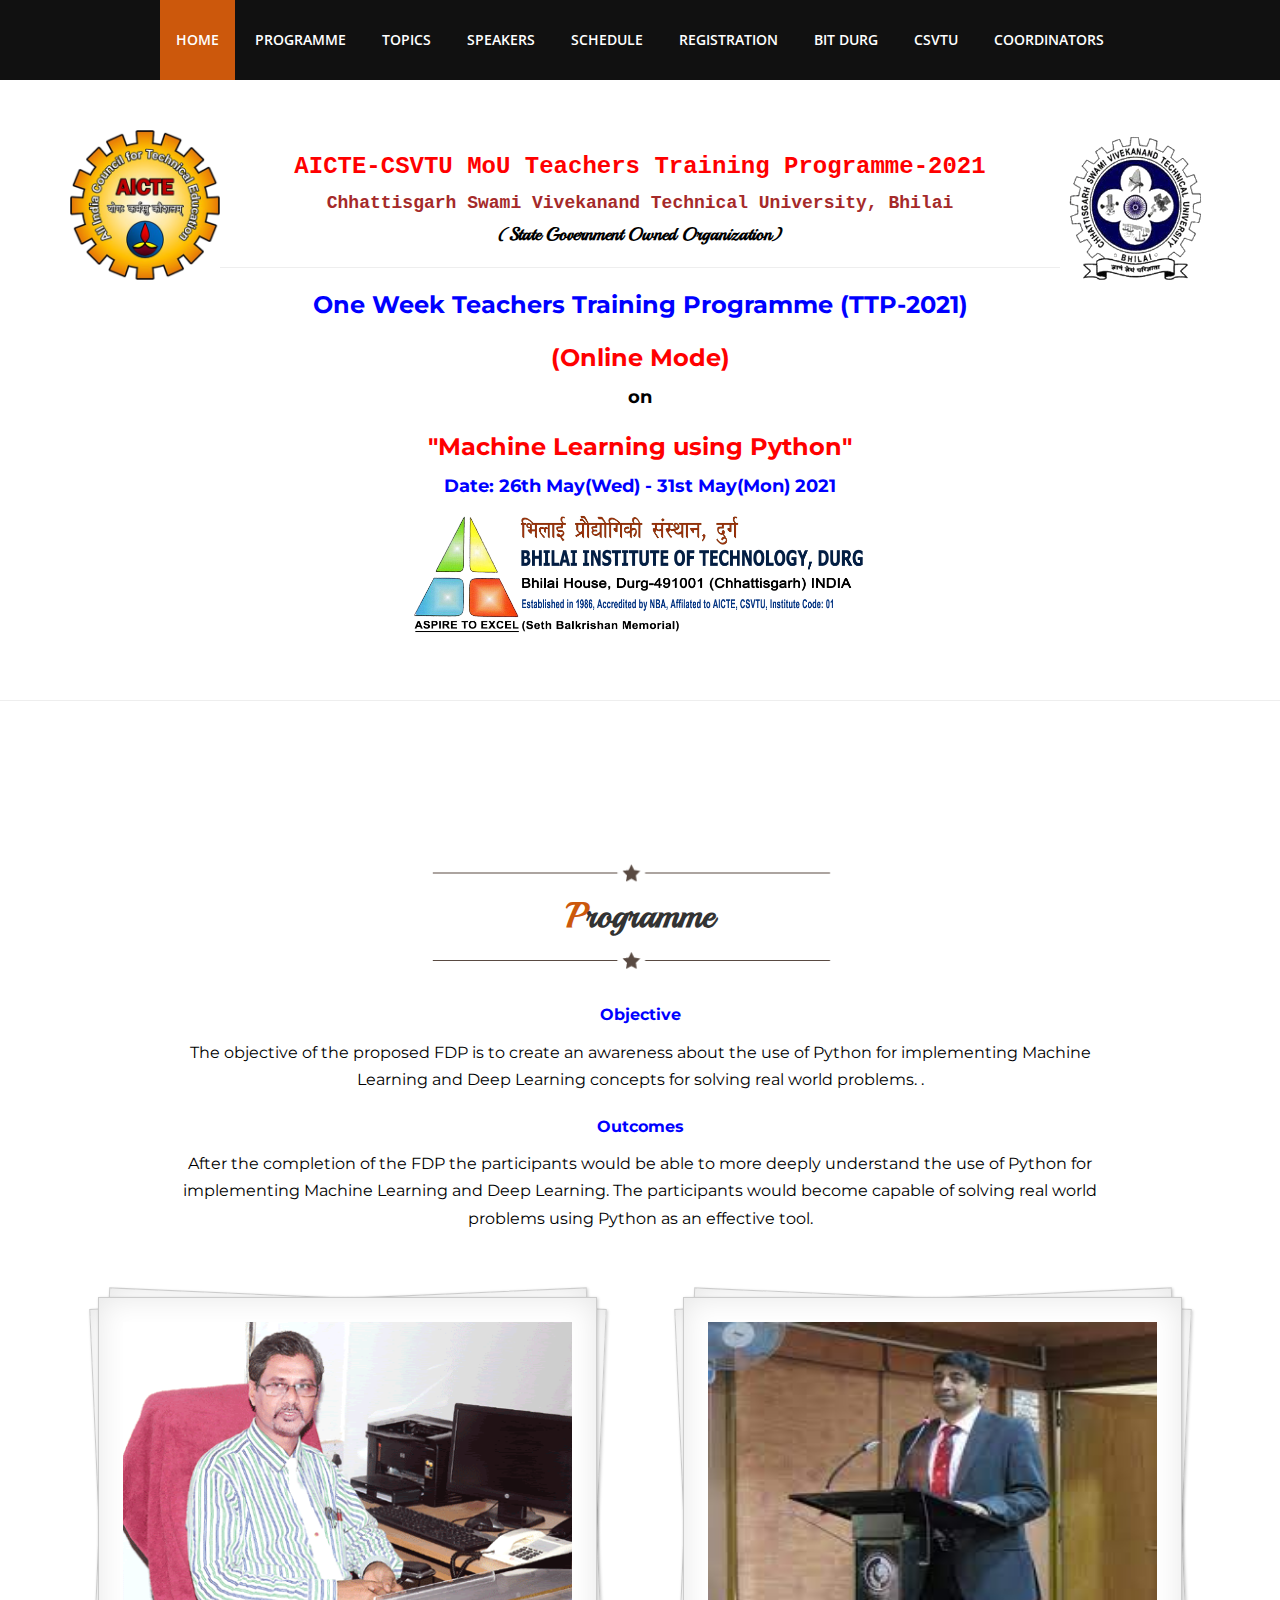
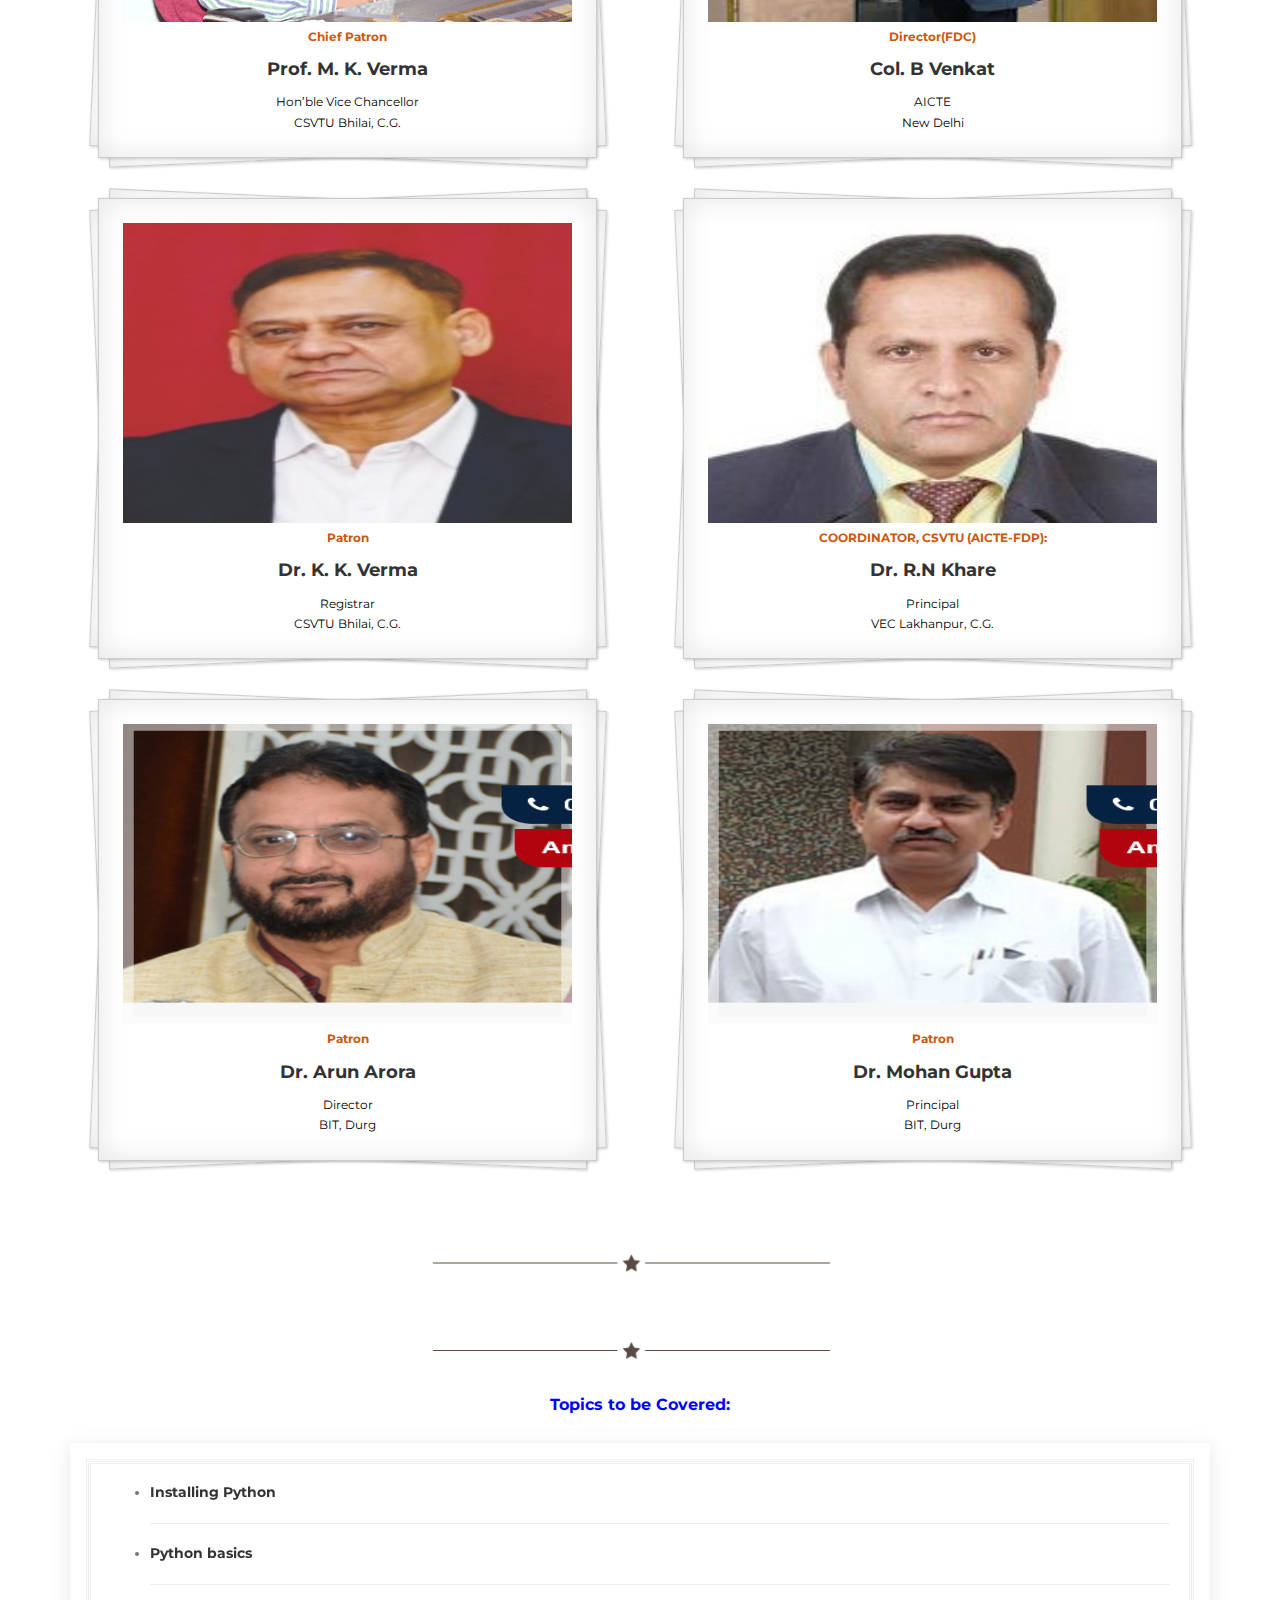
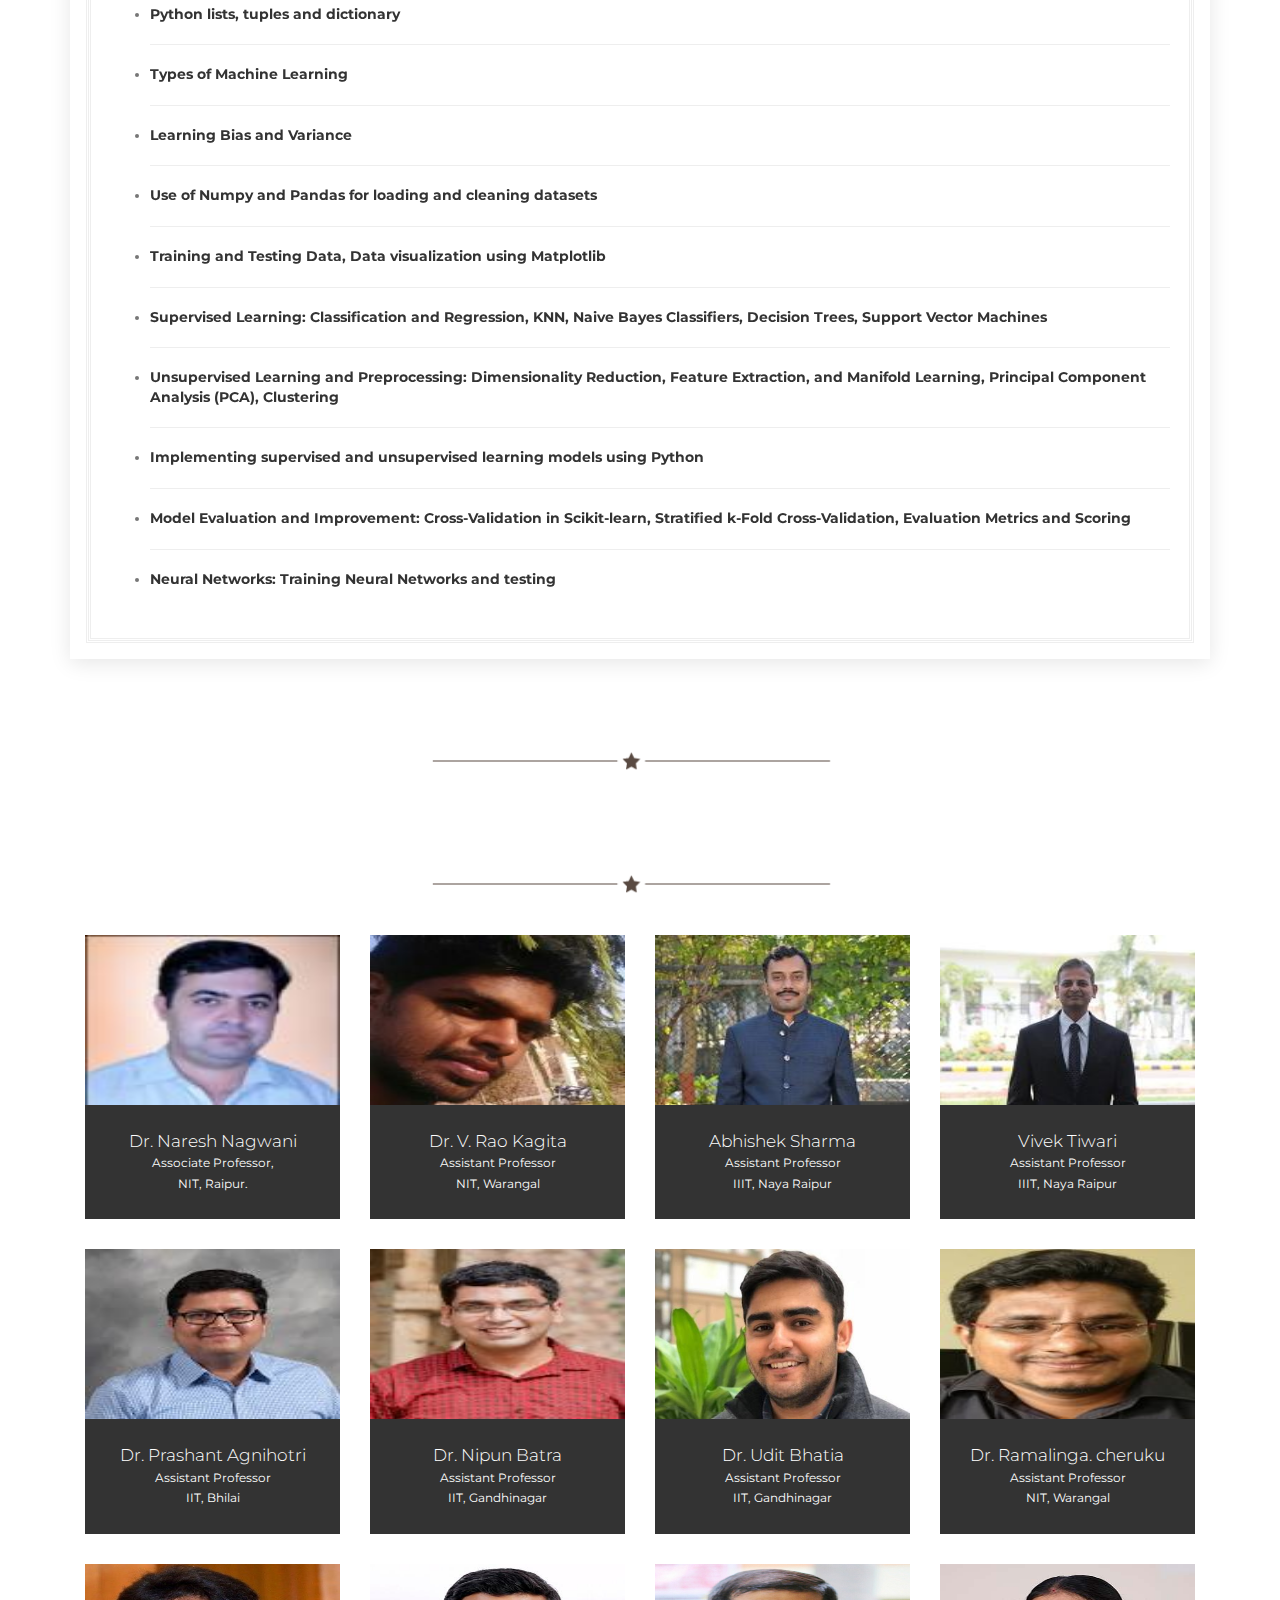
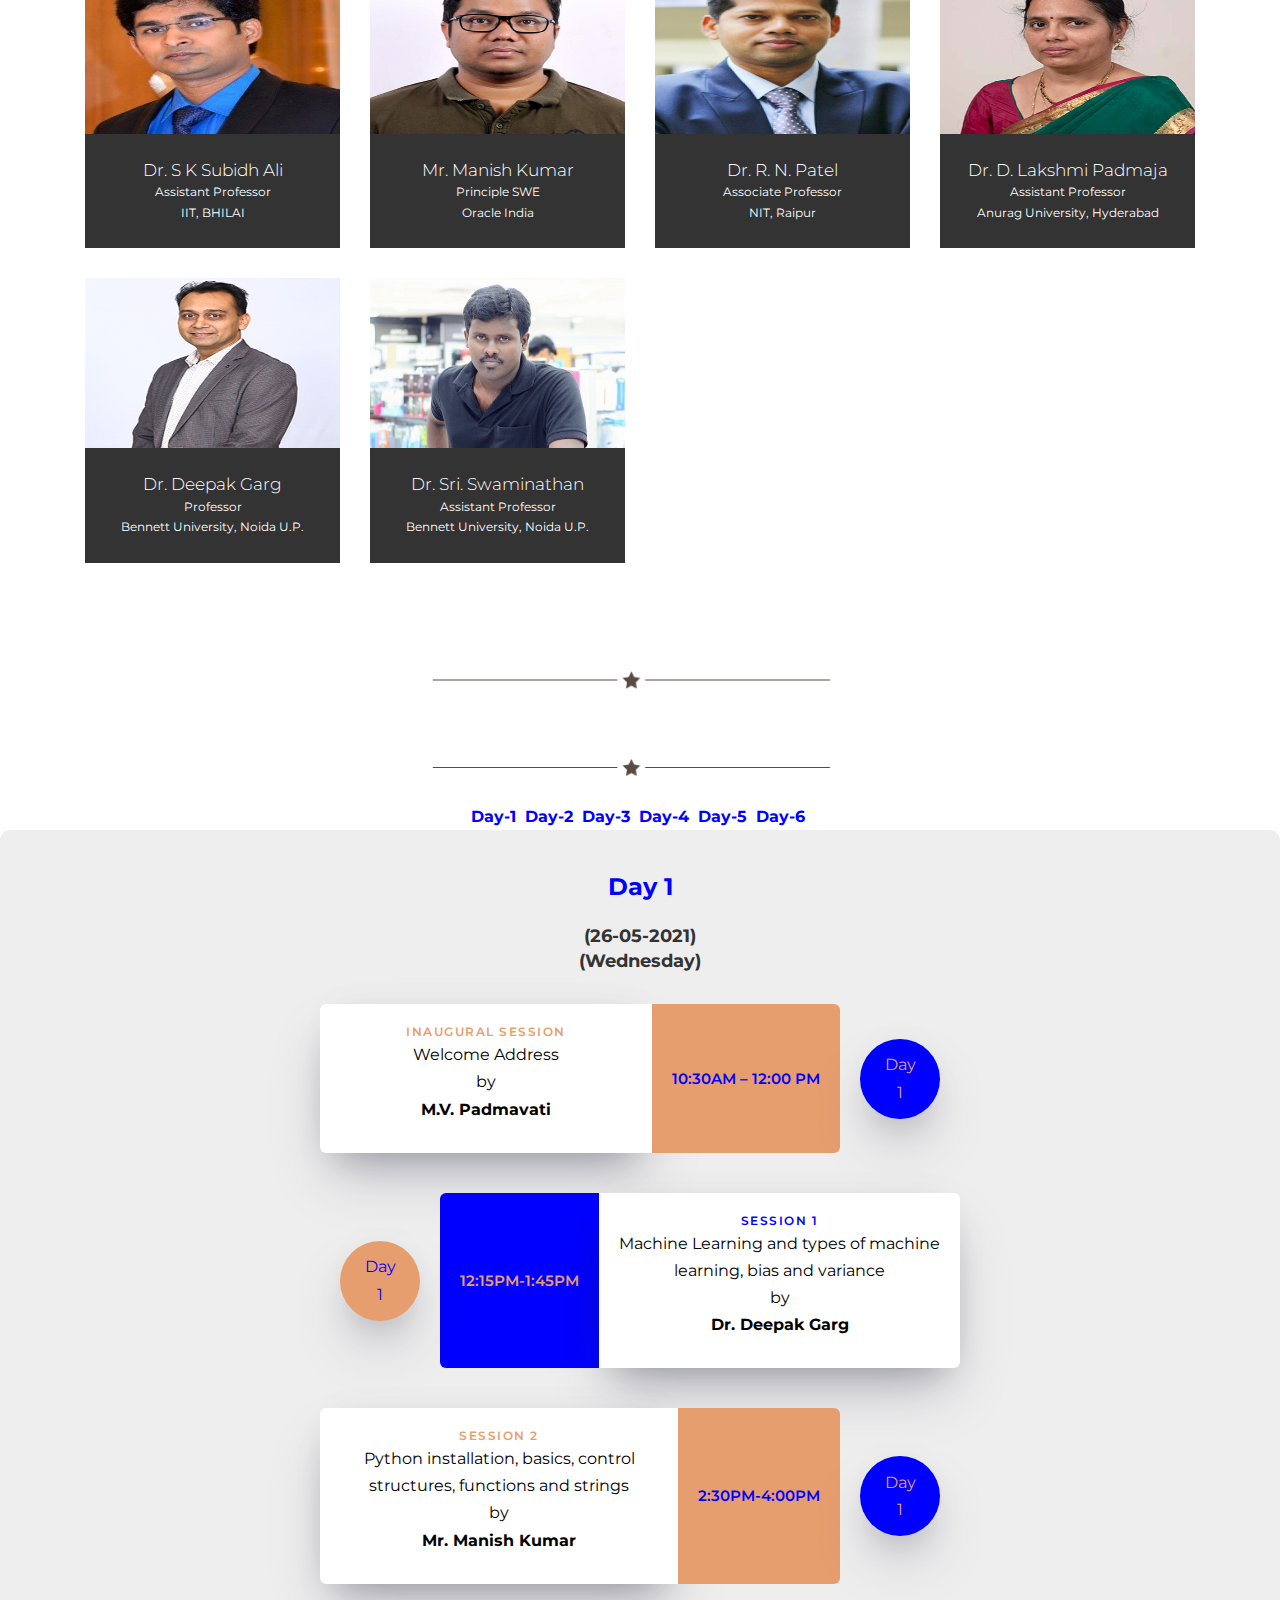
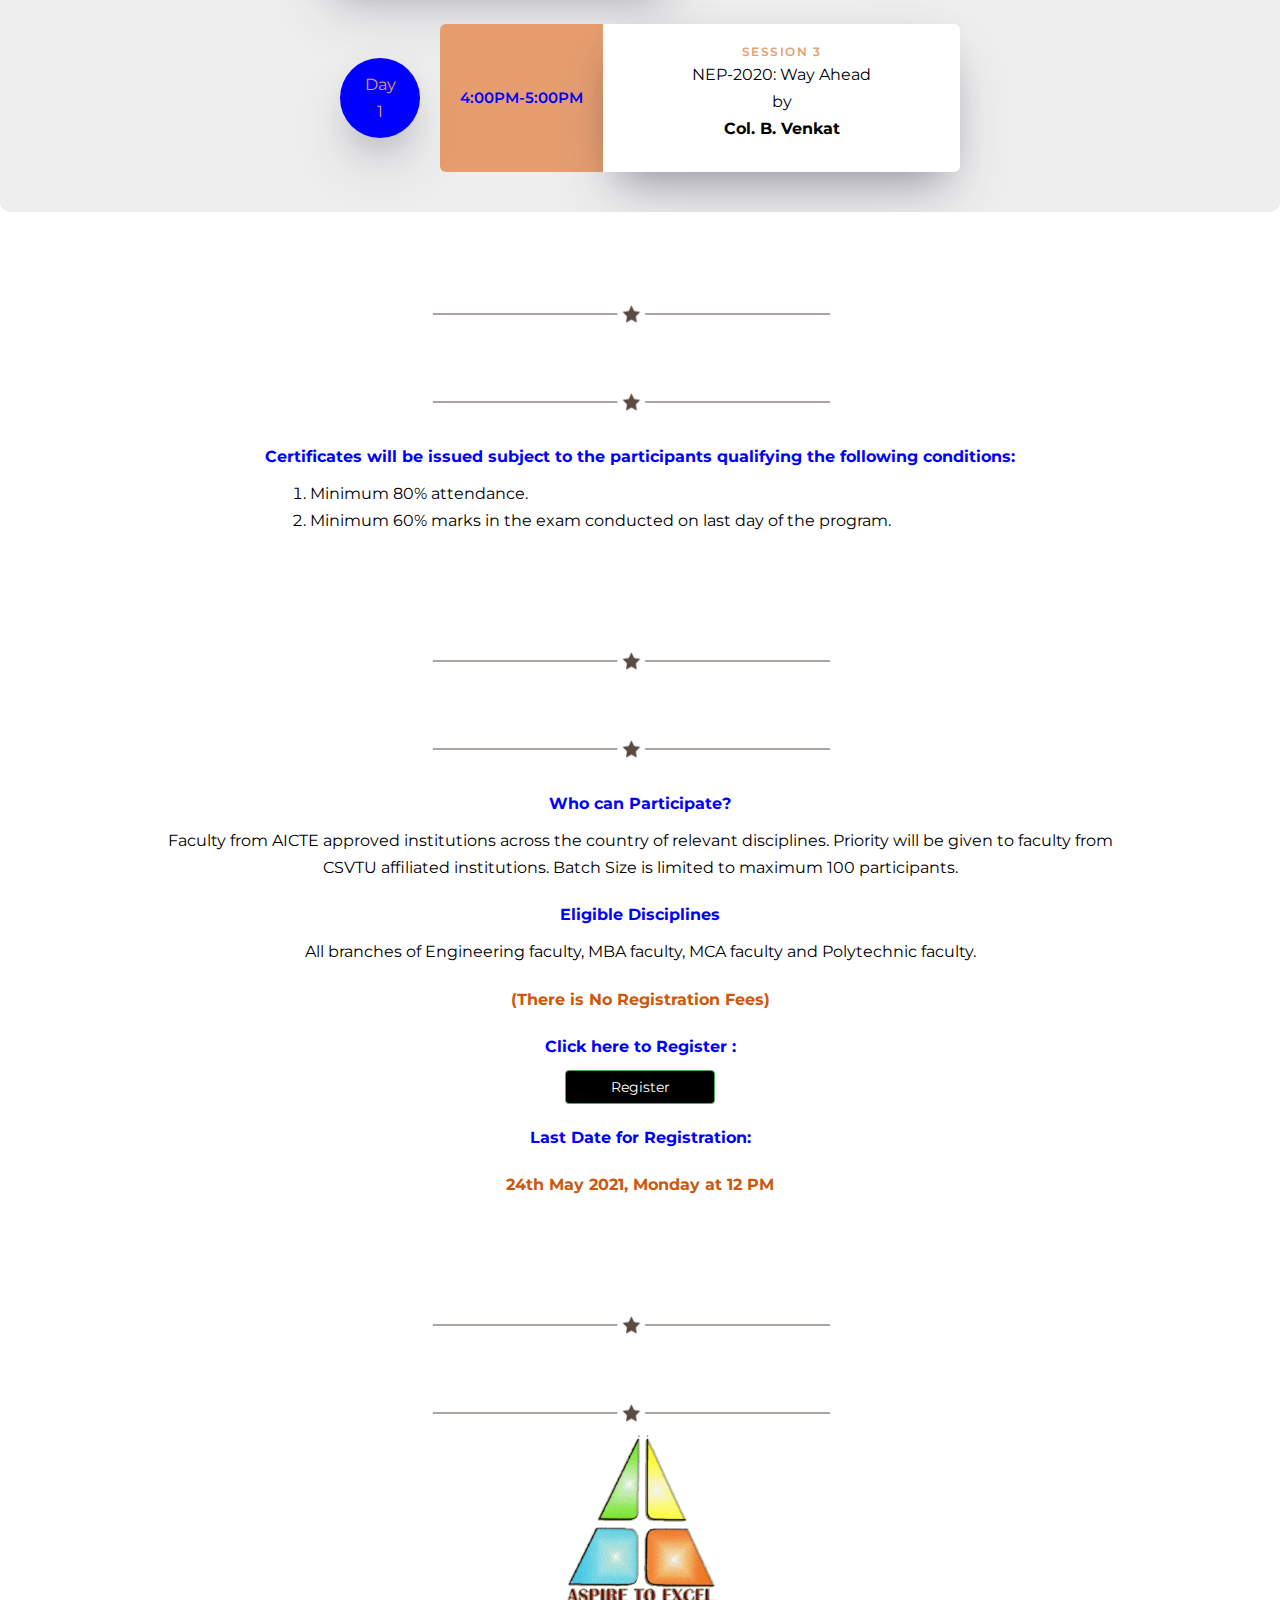
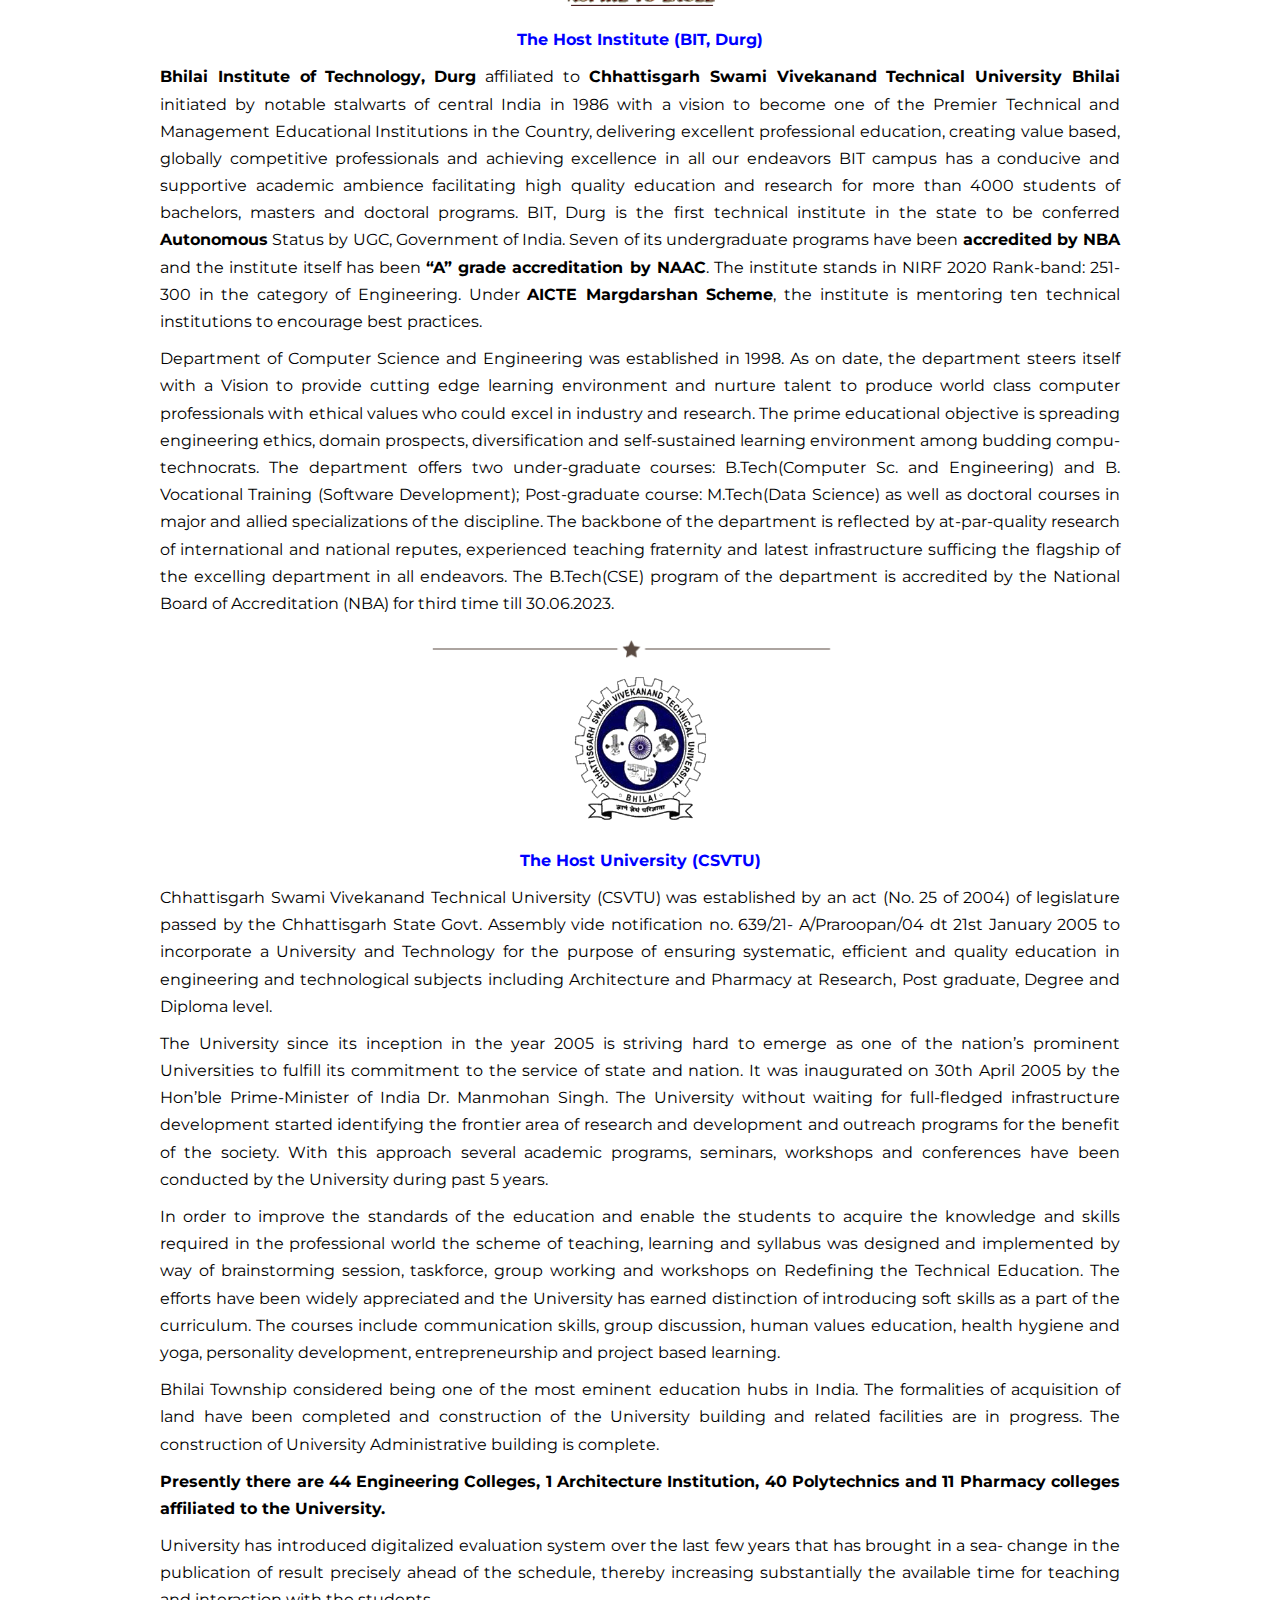
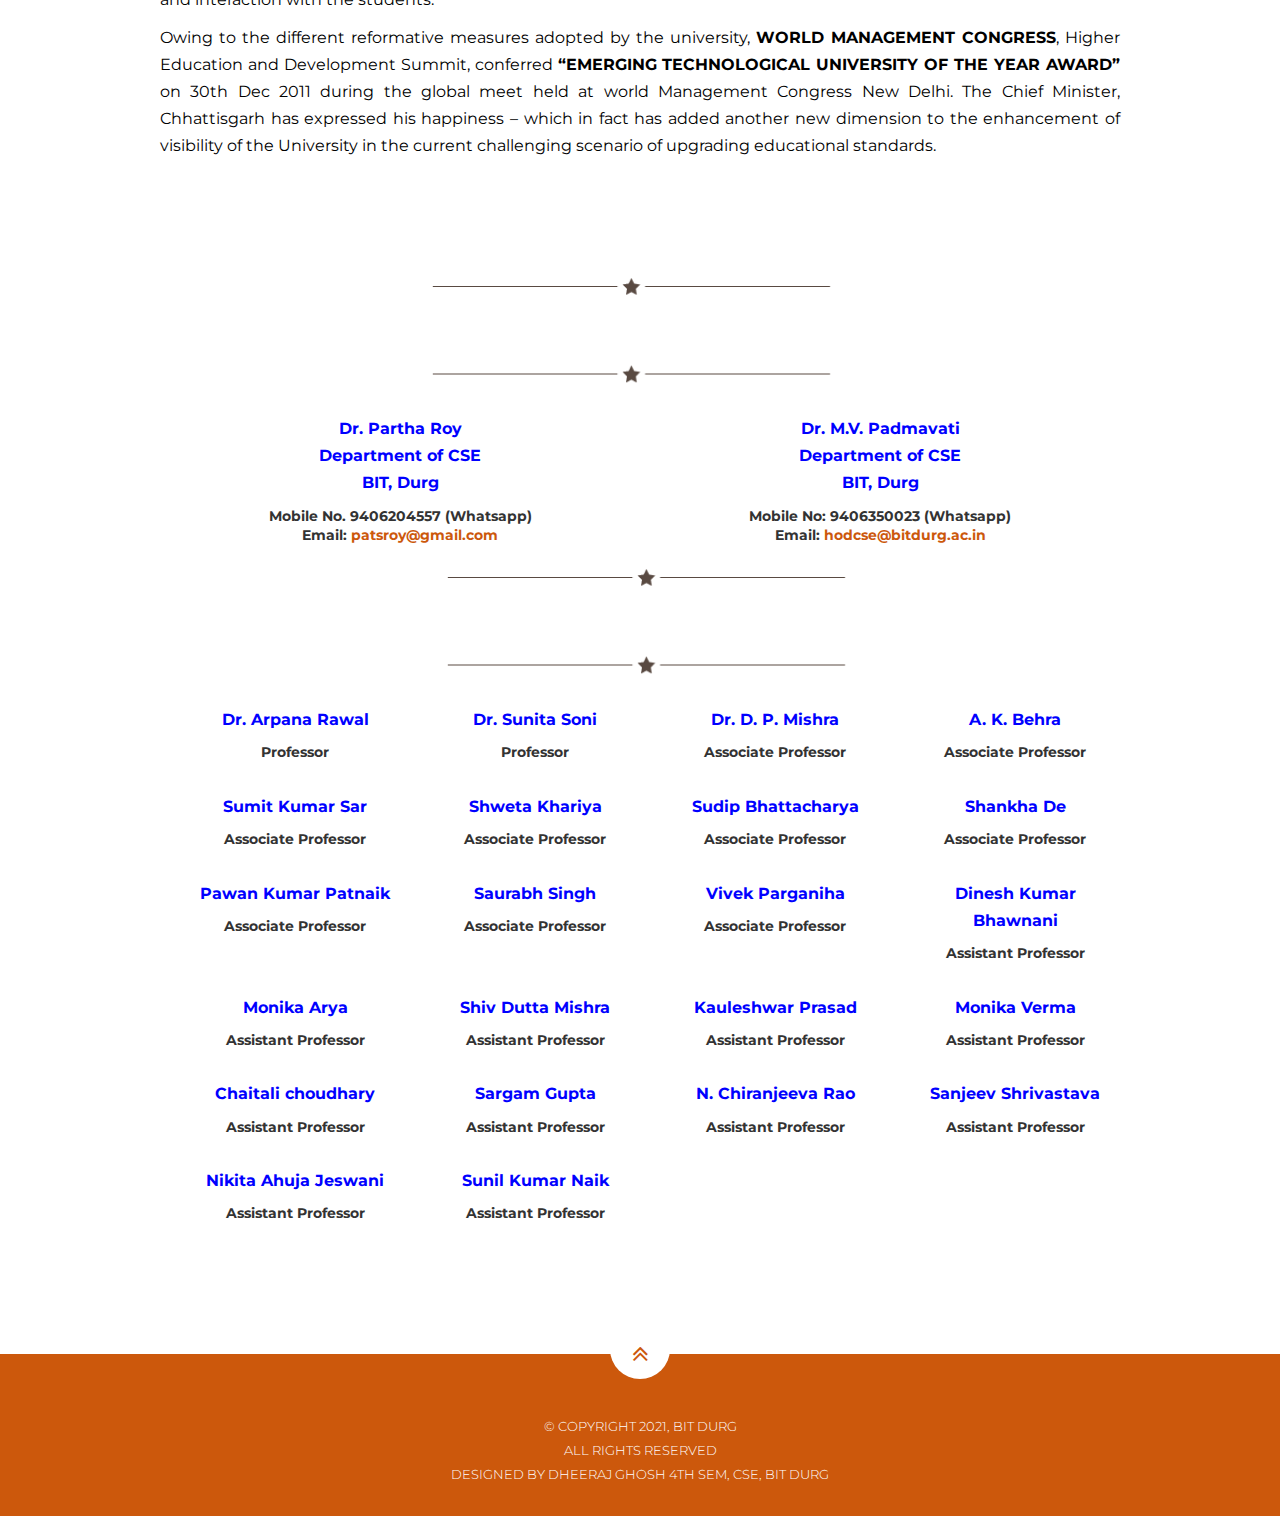
<file: index.html>
<!DOCTYPE html>
<html class="no-js" lang="en">

<head>

	<meta charset="UTF-8" />

	<title>FDP|AICTE|CSVTU</title>


	<meta name="author" content="">

	<meta name="viewport" content="width=device-width, initial-scale=1.0">

	<link rel="stylesheet" type="text/css" media="screen" href="css/bootstrap.css">
	<link rel="stylesheet" href="css/font-awesome.css">
	<link rel="stylesheet" href="css/animate.css">
	<link rel="stylesheet" href="css/theme.css">
	<link rel="stylesheet" href="css/fb.css">
	<link rel="stylesheet" href="css/mq.css">
	<link rel="stylesheet" href="css/schedule.css">
	<link rel="stylesheet" href="css/slider.css">
	<link rel="stylesheet" href="css/nav.css">
	<link rel="stylesheet" href="css/dpdwn.css">
	<link href="https://fonts.googleapis.com/css?family=Righteous&display=swap" rel="stylesheet">


	<link href='https://fonts.googleapis.com/css?family=Montserrat:400,700' rel='stylesheet' type='text/css'>
	<link
		href='https://fonts.googleapis.com/css?family=Open+Sans:400,300,300italic,400italic,600,600italic,700,700italic,800,800italic'
		rel='stylesheet' type='text/css'>
	<link href='https://fonts.googleapis.com/css?family=Playball' rel='stylesheet' type='text/css'>

</head>

<body>
	

	<!--wrapper start-->
	<div class="wrapper" id="wrapper">

		<!--header-->
		<header>
			<div style="height: 80px; position: relative; top: 0; z-index: 1;">
				<div class="menu">
					<div class="navbar-wrapper isfixed">
						<div class="container">
							<div class="navwrapper">
								<div class="navbar navbar-inverse navbar-static-top">
									<div class="container">
										<div class="navArea">
											<div class="navbar-collapse collapse">
												<div class="topnav" id="myTopnav">
													<a href="#wrapper">Home</a>
													<a onclick="myFunction()" href="#prog">Programme</a>
													<a onclick="myFunction()" href="#tp">Topics</a>
													<a onclick="myFunction()" href="#gl">Speakers</a>
													<a onclick="myFunction()" href="#sc">Schedule</a>
													<a onclick="myFunction()" href="#reg">Registration</a>
													<!-- <a onclick="myFunction()" href="#feedback">Feedback</a> -->
													<a onclick="myFunction()" href="#about">BIT Durg</a>
													<a onclick="myFunction()" href="#ab1">CSVTU</a>
													<a onclick="myFunction()" href="#coo">Coordinators</a>
													<a href="javascript:void(0);" class="icon" onclick="myFunction()">
														<i class="fa fa-bars"></i>
													</a>
												</div>
												<ul class="nav navbar-nav n">

													<li class="menuItem active"><a href="#wrapper">Home</a></li>
													<li class="menuItem"><a href="#prog">Programme</a></li>
													<li class="menuItem"><a href="#tp">Topics</a></li>
													<li class="menuItem"><a href="#gl">Speakers</a></li>
													<li class="menuItem"><a href="#sc">Schedule</a></li>
													<li class="menuItem"><a href="#reg">Registration</a></li>
													<!-- <li class="menuItem"><a href="#feedback">Feedback</a></li> -->
													<li class="menuItem"><a href="#about">BIT Durg</a></li>
													<li class="menuItem"><a href="#ab1">CSVTU</a></li>
													<li class="menuItem"><a href="#coo">Coordinators</a></li>

												</ul>
											</div>
										</div>
									</div>
								</div>
							</div>
						</div>
					</div>
				</div>
			</div>
			<div class="banner row " id="banner">
				<div class="parallax text-center">
					<div class="parallax-pattern-overlay">
						<div class="container text-center"
							style="min-height:600px;padding-top:50px; height: max-content;">
							<a href="https://www.aicte-india.org/" target="_blank"><img class="m" id="site-title"
									class=" wow fadeInDown img-fluid" wow-data-delay="0.0s" wow-data-duration="0.9s"
									style="float: left;" src="img/aicte.png" alt="logo" /></a>
							<a href="https://csvtu.ac.in/" target="_blank"><img class="m" id="site-title"
									class=" wow fadeInDown img-fluid" wow-data-delay="0.0s" wow-data-duration="0.9s"
									style="float: right;" src="img/csvtu.png" alt="logo" /></a>
									
							<div class="intro wow zoomIn" wow-data-delay="0.4s" wow-data-duration="0.9s">
								<h3 class="mcq" style="color: red; font-family: 'Courier New', Courier, monospace;" id="tct">
									AICTE-CSVTU MoU Teachers Training Programme-2021</h3>
								<div
									style="color: brown; font-family: 'Courier New', Courier, monospace; font-size: large;">
									Chhattisgarh Swami Vivekanand Technical University, Bhilai </div>
								<h4 style="color: black;">(State Government Owned Organization)</h4>
								<hr>
							</div>
							<div>
								<h3 style="color: blue;">One Week Teachers Training Programme (TTP-2021)</h3>
								<h3 style="color: red;">(Online Mode)</h3>
								<h4 style="color: black;">on</h4>
								<h3 style="color: red;">"Machine Learning using Python"</h3>
								<h4 style="color: blue;">Date: 26th May(Wed) - 31st May(Mon) 2021</h4>

								<a href="http://bitdurg.ac.in/" target="_blank"><img class=" wow fadeInDown mcq"
										wow-data-delay="0.0s" wow-data-duration="0.9s" width="40%" height="20%"
										src="img/bit.png" alt="logo" /></a>
							</div>
						</div>
					</div>
				</div>
			</div>
			<hr>






		</header>

		<!--Programme-->
		<section class="aboutus" id="prog">
			<div class="container">
				<div class="heading text-center">
					<img class="dividerline" src="img/sep.png" alt="">
					<h2 class="intro wow zoomIn" wow-data-delay="0.4s" wow-data-duration="0.9s">Programme</h2>
					<img class="dividerline" src="img/sep.png" alt="">
					<div class="ol">
						<h3>Objective</h3>
						<P>The objective of the proposed FDP is to create an awareness about the use of Python for
							implementing Machine Learning and Deep Learning concepts for solving real world problems. .
						</P>
						<h3>Outcomes</h3>
						<P>After the completion of the FDP the participants would be able to more deeply understand the
							use of Python for implementing Machine Learning and Deep Learning. The participants would
							become capable of solving real world problems using Python as an effective tool.</P>
					</div>
				</div>
				<div class="row">
					<div class="col-md-6">
						<div class="papers text-center">
							<img src="img/mk verma.gif" width="460px" height="300px" alt=""><br />
							<a href="#"><b>Chief Patron</b></a>
							<h4 class="notopmarg nobotmarg">Prof. M. K. Verma
							</h4>
							<div style="color: black;">Hon’ble Vice Chancellor<br> CSVTU Bhilai, C.G.</div>
						</div>
					</div>
					<div class="col-md-6">
						<div class="papers text-center">
							<img src="img/bvenkat.jpg" width="460px" height="300px" alt=""><br />
							<a href="#"><b>Director(FDC)</b></a>
							<h4 class="notopmarg nobotmarg">Col. B Venkat</h4>
							<div style="color: black;">AICTE<br> New Delhi</div>
						</div>
					</div>
					<div class="col-md-6">
						<div class="papers text-center">
							<img src="img/regtrar.jpg" width="460px" height="300px" alt=""><br />
							<a href="#"><b>Patron</b></a>
							<h4 class="notopmarg nobotmarg">
								Dr. K. K. Verma</h4>
							<div style="color: black;"> Registrar<br> CSVTU Bhilai, C.G.</div>
						</div>
					</div>
					<div class="col-md-6">
						<div class="papers text-center">
							<img src="img/image7.jpg" width="460px" height="300px" alt=""><br />
							<a href="#"><b>COORDINATOR, CSVTU (AICTE-FDP):</b></a>
							<h4 class="notopmarg nobotmarg">Dr. R.N Khare
							</h4>
							<div style="color: black;"> Principal<br> VEC Lakhanpur, C.G.</div>
						</div>
					</div>

					<div class="col-md-6">
						<div class="papers text-center">
							<img src="img/image9.png" width="460px" height="300px" alt=""><br />
							<a href="#"><b>Patron</b></a>
							<h4 class="notopmarg nobotmarg">Dr. Arun Arora</h4>
							<div style="color: black;">Director<br>BIT, Durg</div>
						</div>
					</div>
					<div class="col-md-6">
						<div class="papers text-center">
							<img src="img/image8.png" width="460px" height="300px" alt=""><br />
							<a href="#"><b>Patron</b></a>
							<h4 class="notopmarg nobotmarg">Dr. Mohan Gupta</h4>
							<div style="color: black;">Principal<br> BIT, Durg</div>
						</div>
					</div>
				</div>
			</div>
		</section>

		<!--Topics-->
		<section class="specialties" id="tp">
			<div class="container">
				<div class="heading text-center">
					<img class="dividerline" src="img/sep.png" alt="">
					<h2 class="intro wow zoomIn" wow-data-delay="0.4s" wow-data-duration="0.9s">Topics</h2>
					<img class="dividerline" src="img/sep.png" alt="">
					<h3>Topics to be Covered:</h3>
				</div>
				<div class="row">
					<div class="col-md-12">
						<div class="restmenuwrap">
							<div class="restitem clearfix">
								<ul class="ol">
									<li>
										<h5>Installing Python</h5>
									</li>
									<hr>
									<li>
										<h5>Python basics</h5>
									</li>
									<hr>
									<li>
										<h5>Python lists, tuples and dictionary</h5>
									</li>
									<hr>
									<li>
										<h5>Types of Machine Learning</h5>
									</li>
									<hr>
									<li>
										<h5>Learning Bias and Variance</h5>
									</li>
									<hr>
									<li>
										<h5>Use of Numpy and Pandas for loading and cleaning datasets</h5>
									</li>
									<hr>
									<li>
										<h5>Training and Testing Data, Data visualization using Matplotlib</h5>
									</li>
									<hr>
									<li>
										<h5>Supervised Learning: Classification and Regression, KNN, Naive Bayes
											Classifiers, Decision Trees, Support Vector Machines</h5>
									</li>
									<hr>
									<li>
										<h5>Unsupervised Learning and Preprocessing: Dimensionality Reduction, Feature
											Extraction, and Manifold Learning, Principal Component Analysis (PCA),
											Clustering</h5>
									</li>
									<hr>
									<li>
										<h5>Implementing supervised and unsupervised learning models using Python</h5>
									</li>
									<hr>
									<li>
										<h5>Model Evaluation and Improvement: Cross-Validation in Scikit-learn,
											Stratified k-Fold Cross-Validation, Evaluation Metrics and Scoring</h5>
									</li>
									<hr>
									<li>
										<h5>Neural Networks: Training Neural Networks and testing</h5>
									</li>
								</ul>
								</h5>
							</div>
						</div>
					</div>
				</div>
			</div>
	</div>
	</section>

	<!--Speakers-->
	<section class="gallery" id="gl">
		<div class="container">
			<div class="heading text-center">
				<img class="dividerline" src="img/sep.png" alt="">
				<h2 class="intro wow zoomIn" wow-data-delay="0.4s" wow-data-duration="0.9s">Speakers <br>(Random Order)</h2>
				<img class="dividerline" src="img/sep.png" alt="">
			</div>

			<div id="grid-gallery" class="grid-gallery">

				<section class="grid-wrap">
					<ul class="grid">
						<li class="grid-sizer"></li><!-- for Masonry column width -->

						<li>
							<a href="http://www.nitrr.ac.in/viewdetails.php?q=cs.nnagwani" target="_blank">
								<figure>
									<img src="img/image11.jpg" width="460px" height="170px" alt="" />
									<figcaption style="text-align: center;">
										<h3>Dr. Naresh Nagwani</h3>
										<p style="color:white;">Associate Professor,<br> NIT, Raipur.</p>
									</figcaption>
								</figure>
							</a>
						</li>
						<li>
							<a href="https://nitw.ac.in/faculty/id/17029/" target="_blank">
								<figure>
									<img src="img/image10.jpg" width="460px" height="170px" alt="" />
									<figcaption style="text-align: center;">
										<h3>Dr. V. Rao Kagita</h3>
										<p style="color:white;">Assistant Professor <br>NIT, Warangal </p>
									</figcaption>
								</figure>
							</a>
						</li>

						<li>
							<a href="https://www.iiitnr.ac.in/content/abhishek-sharma-4" target="_blank">
								<figure>
									<img src="img/image2.jpg" width="460px" height="170px" alt="" />
									<figcaption style="text-align: center;">
										<h3>Abhishek Sharma</h3>
										<p style="color:white;">Assistant Professor<br>IIIT, Naya Raipur</p>
									</figcaption>
								</figure>
							</a>
						</li>


						<li>
							<a href="https://www.iiitnr.ac.in/content/vivek-tiwari" target="_blank">
								<figure>
									<img src="img/image1.jpg" width="460px" height="170px" alt="" />
									<figcaption style="text-align: center;">
										<h3>Vivek Tiwari</h3>
										<p style="color:white;">Assistant Professor <br>IIIT, Naya Raipur</p>
									</figcaption>
								</figure>
							</a>
						</li>
						<li>
							<a href="https://www.iitbhilai.ac.in/index.php?pid=pagnihotri" target="_blank">
								<figure>
									<img src="img/image4.jpg" width="460px" height="170px" alt="" />
									<figcaption style="text-align: center;">
										<h3>Dr. Prashant Agnihotri</h3>
										<p style="color:white;">Assistant Professor <br> IIT, Bhilai</p>
									</figcaption>
								</figure>
							</a>
						</li>

						<li>
							<a href="https://iitgn.ac.in/faculty/cse/nipun" target="_blank">
								<figure>
									<img src="img/image3.jpg" width="460px" height="170px" alt="" />
									<figcaption style="text-align: center;">
										<h3>Dr. Nipun Batra</h3>
										<p style="color:white;">Assistant Professor <br>IIT, Gandhinagar</p>
									</figcaption>
								</figure>
							</a>
						</li>

						<li>
							<a href="https://iitgn.ac.in/faculty/civil/fac-udit" target="_blank">
								<figure>
									<img src="img/image6.jpg" width="460px" height="170px" alt="" />
									<figcaption style="text-align: center;">
										<h3>Dr. Udit Bhatia
										</h3>
										<p style="color: white;">Assistant Professor<br>IIT, Gandhinagar</p>
									</figcaption>
								</figure>
							</a>
						</li>

						<li>
							<a href="https://www.nitw.ac.in/faculty/id/17070/" target="_blank">
								<figure>
									<img src="img/image5.jpg" width="460px" height="170px" alt="" />
									<figcaption style="text-align: center;">
										<h3> Dr. Ramalinga. cheruku</h3>
										<p style="color:white;">Assistant Professor <br>NIT, Warangal</p>
									</figcaption>
								</figure>
							</a>
						</li>

						<li>
							<a href="https://www.iitbhilai.ac.in/index.php?pid=subidh" target="_blank">
								<figure>
									<img src="img/sks.jpeg" width="460px" height="170px" alt="" />
									<figcaption style="text-align: center;">
										<h3>Dr. S K Subidh Ali
										</h3>
										<p style="color:white;">Assistant Professor <br>IIT, BHILAI</p>
									</figcaption>
								</figure>
							</a>
						</li>

						<li>
							<a href="https://www.linkedin.com/in/kumarmanishbit/" target="_blank">
								<figure>
									<img src="img/manishk.jpg" width="460px" height="170px" alt="" />
									<figcaption style="text-align: center;">
										<h3>Mr. Manish Kumar</h3>
										<p style="color:white;">Principle SWE<br>Oracle India</p>
									</figcaption>
								</figure>
							</a>
						</li>

						<li>
							<a href="http://www.nitrr.ac.in/viewdetails.php?q=ee.rnpatel" target="_blank">
								<figure>
									<img src="img/rnp.jpeg" width="460px" height="170px" alt="" />
									<figcaption style="text-align: center;">
										<h3>Dr. R. N. Patel</h3>
										<p style="color:white;">Associate Professor<br>NIT, Raipur</p>
									</figcaption>
								</figure>
							</a>
						</li>

						<li>
							<a href="https://anurag.edu.in/faculties/dr-d-lakshmi-padmaja/" target="_blank">
								<figure>
									<img src="img/img12.jpg" width="460px" height="170px" alt="" />
									<figcaption style="text-align: center;">
										<h3>Dr. D. Lakshmi Padmaja</h3>
										<p style="color:white;">Assistant Professor<br>Anurag University, Hyderabad</p>
									</figcaption>
								</figure>
							</a>
						</li>

						<li>
							<a href="https://www.bennett.edu.in/faculties/dr-deepak-garg/" target="_blank">
								<figure>
									<img src="img/img13.jpg" width="460px" height="170px" alt="" />
									<figcaption style="text-align: center;">
										<h3>Dr. Deepak Garg</h3>
										<p style="color:white;">Professor<br>Bennett University, Noida U.P.</p>
									</figcaption>
								</figure>
							</a>
						</li>

						<li>
							<a href="http://sridharjs.com/" target="_blank">
								<figure>
									<img src="img/img14.jpg" width="460px" height="170px" alt="" />
									<figcaption style="text-align: center;">
										<h3>Dr. Sri. Swaminathan</h3>
										<p style="color:white;">Assistant Professor<br>Bennett University, Noida U.P.</p>
									</figcaption>
								</figure>
							</a>
						</li>

					</ul>
				</section>
			</div>
		</div>
	</section>

	
	<!-- schedule -->
	<section class="aboutus" id="sc">
        <div class="container">
            <div class="heading text-center ol">
                <img class="dividerline" src="img/sep.png" alt="">
                <h2 class="intro wow zoomIn" wow-data-delay="0.4s" wow-data-duration="0.9s">Schedule</h2>
                <img class="dividerline" src="img/sep.png" alt="">
            </div>
        </div>
    </section>

    <div class="slider">
        <a href="#slide-1">Day-1</a>
        <a href="#slide-2">Day-2</a>
        <a href="#slide-3">Day-3</a>
        <a href="#slide-4">Day-4</a>
        <a href="#slide-5">Day-5</a>
        <a href="#slide-6">Day-6</a>
        <div class="slides">
            <div id="slide-1">

                <div class="timeline" style="text-align: center;">
                    <h3 style="text-align: center;">Day 1</h3>
                <h4 style="text-align: center;">(26-05-2021)
                    <br>(Wednesday)</h4>
                    <div class="timeline__event  animated fadeInUp delay-3s timeline__event--type1">
                        
                        <div class="timeline__event__icon ">
                            Day 1
                        </div>
                        <div class="timeline__event__date">
                            10:30AM – 12:00 PM
                        </div>
                        <div class="timeline__event__content ">
                            <div class="timeline__event__title">
                                Inaugural Session
                            </div>
                            <div class="timeline__event__description">
                                <p>Welcome Address <br>by <br><b>M.V. Padmavati</b></p>
                            </div>
                        </div>
                    </div>
                    <div class="timeline__event animated fadeInUp delay-2s timeline__event--type2">
                        <div class="timeline__event__icon" style="src: url(img/logo.png);">
                            <i class="lni-burger"></i>Day 1
                        </div>
                        <div class="timeline__event__date">
                            12:15PM-1:45PM
                        </div>
                        <div class="timeline__event__content">
                            <div class="timeline__event__title">
                                Session 1
                            </div>
                            <div class="timeline__event__description">
                                <p>Machine Learning and types of machine learning, bias and variance <br> by <br> <b>Dr.
                                        Deepak Garg</b></p>
                            </div>
                        </div>
                    </div>
                    <div class="timeline__event animated fadeInUp delay-1s timeline__event--type3">
                        <div class="timeline__event__icon">
                            <i class="lni-slim"></i>
                            Day 1
                        </div>
                        <div class="timeline__event__date">
                            2:30PM-4:00PM
                        </div>
                        <div class="timeline__event__content">
                            <div class="timeline__event__title">
                                Session 2
                            </div>
                            <div class="timeline__event__description">
                                <p> Python installation, basics, control structures, functions and strings <br> by
                                    <br><b>Mr. Manish Kumar</b> </p>
                            </div>

                        </div>
                    </div>
                    <div class="timeline__event animated fadeInUp timeline__event--type1">
                        <div class="timeline__event__icon">
                            <i class="lni-cake"></i>
                            Day 1
                        </div>
                        <div class="timeline__event__date">
                            4:00PM-5:00PM
                        </div>
                        <div class="timeline__event__content">
                            <div class="timeline__event__title">
                                Session 3
                            </div>
                            <div class="timeline__event__description">
                                <p> NEP-2020: Way Ahead <br> by <br> <b>Col. B. Venkat</b> </p>
                            </div>
                        </div>
                    </div>
                </div>

            </div>
            <div id="slide-2">

                <div class="timeline" style="text-align: center;">
                    <h3 style="text-align: center;">Day 2</h3>
                <h4 style="text-align: center;">(27-05-2021)
                    <br>(Thursday)</h4>
                    <div class="timeline__event  animated fadeInUp delay-3s timeline__event--type1">
                        
                        <div class="timeline__event__icon ">
                            Day 2
                        </div>
                        <div class="timeline__event__date">
                            10:30AM – 12:00 PM
                        </div>
                        <div class="timeline__event__content ">
                            <div class="timeline__event__title">
                                Session 4
                            </div>
                            <div class="timeline__event__description">
                                <p>Supervised Learning: Classification and Regression <br>by <br><b>Dr. Vivek Tiwari</b></p>
                            </div>
                        </div>
                    </div>
                    <div class="timeline__event animated fadeInUp delay-2s timeline__event--type2">
                        <div class="timeline__event__icon" style="src: url(img/logo.png);">
                            <i class="lni-burger"></i>Day 2
                        </div>
                        <div class="timeline__event__date">
                            12:15PM-1:45PM
                        </div>
                        <div class="timeline__event__content">
                            <div class="timeline__event__title">
                                Session 5
                            </div>
                            <div class="timeline__event__description">
                                <p>Classifiers and Their Training and Testing Protocols<br> by <br> <b>Dr.
									Dr. Abhishek Sharma</b></p>
                            </div>
                        </div>
                    </div>
                    <div class="timeline__event animated fadeInUp delay-1s timeline__event--type3">
                        <div class="timeline__event__icon">
                            <i class="lni-slim"></i>
                            Day 2
                        </div>
                        <div class="timeline__event__date">
                            3:00PM-4:30PM
                        </div>
                        <div class="timeline__event__content">
                            <div class="timeline__event__title">
                                Session 6
                            </div>
                            <div class="timeline__event__description">
                                <p> Python lists, tuples, sets, dictionary<br> by
                                    <br><b>Dr. V. Rao Kagita</b> </p>
                            </div>

                        </div>
                    </div>
                </div>

            </div>
            <div id="slide-3">

                <div class="timeline" style="text-align: center;">
                    <h3 style="text-align: center; ">Day 3</h3>
                <h4 style="text-align: center;">(28-05-2021)
                    <br>(Friday)</h4>
                    <div class="timeline__event  animated fadeInUp delay-3s timeline__event--type1">
                        
                        <div class="timeline__event__icon ">
                            Day 3
                        </div>
                        <div class="timeline__event__date">
                            10:30AM – 12:00 PM
                        </div>
                        <div class="timeline__event__content ">
                            <div class="timeline__event__title">
                                Session 7
                            </div>
                            <div class="timeline__event__description">
                                <p>Decision Trees, Support Vector Machines<br>by <br><b>Dr. Udit Bhatia</b></p>
                            </div>
                        </div>
                    </div>
                    <div class="timeline__event animated fadeInUp delay-2s timeline__event--type2">
                        <div class="timeline__event__icon" style="src: url(img/logo.png);">
                            <i class="lni-burger"></i>Day 3
                        </div>
                        <div class="timeline__event__date">
                            12:15PM-1:45PM
                        </div>
                        <div class="timeline__event__content">
                            <div class="timeline__event__title">
                                Session 8
                            </div>
                            <div class="timeline__event__description">
                                <p>Use of Numpy, Pandas for Data Set Loading and Cleaning Data Sets<br> by <br> <b>Dr. Nipun Batra</b></p>
                            </div>
                        </div>
                    </div>
                    <div class="timeline__event animated fadeInUp delay-1s timeline__event--type3">
                        <div class="timeline__event__icon">
                            <i class="lni-slim"></i>
                            Day 3
                        </div>
                        <div class="timeline__event__date">
                            3:00PM-4:30PM
                        </div>
                        <div class="timeline__event__content">
                            <div class="timeline__event__title">
                                Session 9
                            </div>
                            <div class="timeline__event__description">
                                <p> Training and Testing Data, Data Visualization Using Matplotlib <br> by
                                    <br><b>Dr. V. Rao Kagita</b> </p>
                            </div>

                        </div>
                    </div>
                </div>

            </div>
            <div id="slide-4">

                <div class="timeline" style="text-align: center;">
                    <h3 style="text-align: center; ">Day 4</h3>
                <h4 style="text-align: center;">(29-05-2021)
                    <br>(Saturday)</h4>
                    <div class="timeline__event  animated fadeInUp delay-3s timeline__event--type1">
                        
                        <div class="timeline__event__icon ">
                            Day 4
                        </div>
                        <div class="timeline__event__date">
                            10:30AM – 12:00 PM
                        </div>
                        <div class="timeline__event__content ">
                            <div class="timeline__event__title">
                                Session 10
                            </div>
                            <div class="timeline__event__description">
                                <p> Unsupervised Learning, Clustering and Its Implementation in Python<br>by <br><b>Dr. Naresh Nagwani</b></p>
                            </div>
                        </div>
                    </div>
                    <div class="timeline__event animated fadeInUp delay-2s timeline__event--type2">
                        <div class="timeline__event__icon" style="src: url(img/logo.png);">
                            <i class="lni-burger"></i>Day 4
                        </div>
                        <div class="timeline__event__date">
                            12:15PM-1:45PM
                        </div>
                        <div class="timeline__event__content">
                            <div class="timeline__event__title">
                                Session 11
                            </div>
                            <div class="timeline__event__description">
                                <p>Dimensionality Reduction, Feature Extraction, Principal Component Analysis (PCA)<br> by <br> <b>Dr. Ramalinga Cheruku</b></p>
                            </div>
                        </div>
                    </div>
                    <div class="timeline__event animated fadeInUp delay-1s timeline__event--type3">
                        <div class="timeline__event__icon">
                            <i class="lni-slim"></i>
                            Day 4
                        </div>
                        <div class="timeline__event__date">
                            3:00PM-4:30PM
                        </div>
                        <div class="timeline__event__content">
                            <div class="timeline__event__title">
                                Session 12
                            </div>
                            <div class="timeline__event__description">
                                <p>Topic: National Educational Policy(NEP)-2020<br> by
                                    <br><b> Dr. R. N. Patel</b> </p>
                            </div>

                        </div>
                    </div>
                </div>

            </div>
            <div id="slide-5">

                <div class="timeline" style="text-align: center;">
                    <h3 style="text-align: center;">Day 5</h3>
                <h4 style="text-align: center;">(30-05-2021)
                    <br>(Sunday)</h4>
                    <div class="timeline__event  animated fadeInUp delay-3s timeline__event--type1">
                        
                        <div class="timeline__event__icon ">
                            Day 5
                        </div>
                        <div class="timeline__event__date">
                            10:30AM – 12:00 PM
                        </div>
                        <div class="timeline__event__content ">
                            <div class="timeline__event__title">
                               Session 13
                            </div>
                            <div class="timeline__event__description">
                                <p>Implementing Supervised and Unsupervised Learning Models Using Python.(Except Clustering)<br>by <br><b>Dr. D. Lakshmi Padmaja</b></p>
                            </div>
                        </div>
                    </div>
                    <div class="timeline__event animated fadeInUp delay-2s timeline__event--type2">
                        <div class="timeline__event__icon" style="src: url(img/logo.png);">
                            <i class="lni-burger"></i>Day 5
                        </div>
                        <div class="timeline__event__date">
                            12:15PM-1:45PM
                        </div>
                        <div class="timeline__event__content">
                            <div class="timeline__event__title">
                                Session 14
                            </div>
                            <div class="timeline__event__description">
                                <p>Neural Networks: Training Neural Networks and Testing<br> by <br> <b>Dr. S. K. Subidh Ali</b></p>
                            </div>
                        </div>
                    </div>
                    <div class="timeline__event animated fadeInUp delay-1s timeline__event--type3">
                        <div class="timeline__event__icon">
                            <i class="lni-slim"></i>
                            Day 5
                        </div>
                        <div class="timeline__event__date">
                            3:0PM-4:30PM
                        </div>
                        <div class="timeline__event__content">
                            <div class="timeline__event__title">
                                Session 15
                            </div>
                            <div class="timeline__event__description">
                                <p> Model Evaluation and Improvement: Cross-Validation in scikit-learn, Stratified k-Fold Cross-Validation, Evaluation Metrics and Scoring<br> by
                                    <br><b>Dr. Sridhar Sawminathan</b> </p>
                            </div>

                        </div>
                    </div>
                </div>
                
            </div>
            <div id="slide-6">

                <div class="timeline" style="text-align: center;">
                    <h3 style="text-align: center;">Day 6</h3>
                <h4 style="text-align: center;">(31-05-2021)
                    <br>(Monday)</h4>
                    <div class="timeline__event  animated fadeInUp delay-3s timeline__event--type1">
                        
                        <div class="timeline__event__icon ">
                            Day 6
                        </div>
                        <div class="timeline__event__date">
                            10:30AM – 12:00 PM
                        </div>
                        <div class="timeline__event__content ">
                            <div class="timeline__event__title">
                                Session 16
                            </div>
                            <div class="timeline__event__description">
                                <p>Application of Machine Learning in Power System <br>by <br><b>Dr. Prashant Agnihotri</b></p>
                            </div>
                        </div>
                    </div>
                    <div class="timeline__event animated fadeInUp delay-2s timeline__event--type2">
                        <div class="timeline__event__icon" style="src: url(img/logo.png);">
                            <i class="lni-burger"></i>Day 6
                        </div>
                        <div class="timeline__event__date">
                            12:15PM-1:45PM
                        </div>
                        <div class="timeline__event__content">
                            <div class="timeline__event__title">
                                Feedback  and e-Test
                            </div>
                            <div class="timeline__event__description">
                                <p>80% attendance and 60% passing in test<br><br> <b></b></p>
                            </div>
                        </div>
                    </div>
                    <div class="timeline__event animated fadeInUp delay-1s timeline__event--type3">
                        <div class="timeline__event__icon">
                            <i class="lni-slim"></i>
                            Day 6
                        </div>
                        <div class="timeline__event__date">
                            3:00PM-4:30PM
                        </div>
                        <div class="timeline__event__content">
                            <div class="timeline__event__title">
                                Valedictory
                            </div>
                            <div class="timeline__event__description">
                                <p><br>
                                    <br><b></b> </p>
                            </div>

                        </div>
                    </div>
                </div>

            </div>
        </div>
    </div>

    </section>


	<!-- certificate -->
	<section class="aboutus">
		<div class="container">
			<div class="heading text-center ol">
				<img class="dividerline" src="img/sep.png" alt="">
				<h2 class="intro wow zoomIn" wow-data-delay="0.4s" wow-data-duration="0.9s">Certification</h2>
				<img class="dividerline" src="img/sep.png" alt="">
				<h3>Certificates will be issued subject to the participants qualifying the following conditions:</h3>
				<ol style="text-align: left; padding-left: 150px; color: black;" id="pld">
					<li>Minimum 80% attendance.</li>
					<li>Minimum 60% marks in the exam conducted on last day of the program.
					</li>

				</ol>
			</div>
		</div>
	</section>



	<!-- Registration -->
	<section class="aboutus" id="reg">
		<div class="container">
			<div class="heading text-center ol">
				<img class="dividerline" src="img/sep.png" alt="">
				<h2 class="intro wow zoomIn" wow-data-delay="0.4s" wow-data-duration="0.9s">Registration</h2>
				<img class="dividerline" src="img/sep.png" alt="">
				<h3>Who can Participate?</h3>
				<P>Faculty from AICTE approved institutions across the country of relevant disciplines. Priority will be
					given to faculty from CSVTU affiliated institutions. Batch Size is limited to maximum 100
					participants.</P>
				<h3> Eligible Disciplines</h3>
				<P>All branches of Engineering faculty, MBA faculty, MCA faculty and Polytechnic faculty.</P>
			<h3 style="color: #cc580c;">(There is No Registration Fees)</h3>
				<h3>Click here to Register :</h3>
				<a class="btn btn-success" href="https://forms.gle/9VZP2qzE4yUk4h5MA" target="_blank"
					style="background-color: black; width: 150px;">Register</a>

					<h3>Last Date for Registration:</h3> <h3 style="color: #cc580c;" >24th May 2021, Monday at 12 PM</h3>
				<!-- <button type="button" class="btn btn-dark" style="background-color: black; color: aliceblue;">Register</button> -->
			</div>
		</div>
	</section>

	<!-- feedback -->
	<!-- <section class="feedback" id="feedback">
						<div class="container w960">
							<div class="heading">
								<img class="dividerline" src="img/sep.png" alt="">
								<h2 class="intro wow zoomIn" wow-data-delay="0.4s" wow-data-duration="0.9s">Feedback</h2>
								<img class="dividerline" src="img/sep.png" alt="">
							<div class="row">
							<blockquote>The FDP is very well.<cite>name<br/><i class="fa fa-star"></i> <i class="fa fa-star"></i> <i class="fa fa-star"></i> <i class="fa fa-star"></i> <i class="fa fa-star"></i></cite> </blockquote>
							<blockquote>Loved the speaker sessions<cite>name<br/><i class="fa fa-star"></i> <i class="fa fa-star"></i> <i class="fa fa-star"></i> <i class="fa fa-star"></i> <i class="fa fa-star"></i></cite> </blockquote>
							<h3> Yu can also provide your feedback for AICTE-FDP by clicking here: <br>
								<a class="btn btn-success" href="" target="_blank" style="background-color: black;" >Feedback</a>
								</h3> 
						</div>
						</div>
						</div>
						</section> -->

	<!-- about -->

	<section class="aboutus" id="about">
		<div class="container">
			<div class="heading text-center">
				<img class="dividerline" src="img/sep.png" alt="">
				<h2 class="intro wow zoomIn" wow-data-delay="0.4s" wow-data-duration="0.9s">About</h2>
				<img class="dividerline" src="img/sep.png" alt="">
				<div id="ab2" class="s">
					<a href="http://bitdurg.ac.in/" target="_blank"><img class="m" id="site-title"
							class=" wow fadeInDown img-fluid" wow-data-delay="0.0s" wow-data-duration="0.9s"
							src="img/bd.png" alt="logo" /></a>
					<h3> The Host Institute (BIT, Durg)</h3>

					<P><b>Bhilai Institute of Technology, Durg</b> affiliated to <b>Chhattisgarh Swami Vivekanand
							Technical University Bhilai</b> initiated by notable stalwarts of central India in 1986 with
						a vision to become one of the Premier Technical and Management Educational Institutions in the
						Country, delivering excellent professional education, creating value based, globally competitive
						professionals and achieving excellence in all our endeavors BIT campus has a conducive and
						supportive academic ambience facilitating high quality education and research for more than 4000
						students of bachelors, masters and doctoral programs. BIT, Durg is the first technical institute
						in the state to be conferred <b>Autonomous</b> Status by UGC, Government of India. Seven of its
						undergraduate programs have been <b>accredited by NBA</b> and the institute itself has been
						<b>“A” grade accreditation by NAAC</b>. The institute stands in NIRF 2020 Rank-band: 251-300 in
						the category of Engineering. Under <b>AICTE Margdarshan Scheme</b>, the institute is mentoring
						ten technical institutions to encourage best practices.
					</P>
					<p>Department of Computer Science and Engineering was established in 1998. As on date, the
						department steers itself with a Vision to provide cutting edge learning environment and nurture
						talent to produce world class computer professionals with ethical values who could excel in
						industry and research. The prime educational objective is spreading engineering ethics, domain
						prospects, diversification and self-sustained learning environment among budding
						compu-technocrats. The department offers two under-graduate courses: B.Tech(Computer Sc. and
						Engineering) and B. Vocational Training (Software Development); Post-graduate course:
						M.Tech(Data Science) as well as doctoral courses in major and allied specializations of the
						discipline. The backbone of the department is reflected by at-par-quality research of
						international and national reputes, experienced teaching fraternity and latest infrastructure
						sufficing the flagship of the excelling department in all endeavors. The B.Tech(CSE) program of
						the department is accredited by the National Board of Accreditation (NBA) for third time till
						30.06.2023.
					</P>
				</div>
				<img class="dividerline" src="img/sep.png" alt="">
				<div id="ab1" class="s"><a href="https://csvtu.ac.in/" target="_blank"><img class="m" id="site-title"
							class=" wow fadeInDown img-fluid" wow-data-delay="0.0s" wow-data-duration="0.9s"
							src="img/csvtu.png" alt="logo" /></a>
					<h3>The Host University (CSVTU)</h3>

					<P>Chhattisgarh Swami Vivekanand Technical University (CSVTU) was established by an act (No. 25 of
						2004) of legislature passed by the Chhattisgarh State Govt. Assembly vide notification no.
						639/21- A/Praroopan/04 dt 21st January 2005 to incorporate a University and Technology for the
						purpose of ensuring systematic, efficient and quality education in engineering and technological
						subjects including Architecture and Pharmacy at Research, Post graduate, Degree and Diploma
						level.</P>
					<p>The University since its inception in the year 2005 is striving hard to emerge as one of the
						nation’s prominent Universities to fulfill its commitment to the service of state and nation. It
						was inaugurated on 30th April 2005 by the Hon’ble Prime-Minister of India Dr. Manmohan Singh.
						The University without waiting for full-fledged infrastructure development started identifying
						the frontier area of research and development and outreach programs for the benefit of the
						society. With this approach several academic programs, seminars, workshops and conferences have
						been conducted by the University during past 5 years.</p>
					<p>In order to improve the standards of the education and enable the students to acquire the
						knowledge and skills required in the professional world the scheme of teaching, learning and
						syllabus was designed and implemented by way of brainstorming session, taskforce, group working
						and workshops on Redefining the Technical Education. The efforts have been widely appreciated
						and the University has earned distinction of introducing soft skills as a part of the
						curriculum. The courses include communication skills, group discussion, human values education,
						health hygiene and yoga, personality development, entrepreneurship and project based learning.
					</p>
					<p>Bhilai Township considered being one of the most eminent education hubs in India. The formalities
						of acquisition of land have been completed and construction of the University building and
						related facilities are in progress. The construction of University Administrative building is
						complete.</p>
					<p><b>Presently there are 44 Engineering Colleges, 1 Architecture Institution, 40 Polytechnics and
							11 Pharmacy colleges affiliated to the University.</b>
					</p>
					<p>University has introduced digitalized evaluation system over the last few years that has brought
						in a sea- change in the publication of result precisely ahead of the schedule, thereby
						increasing substantially the available time for teaching and interaction with the students.</p>
					<p>Owing to the different reformative measures adopted by the university, <b>WORLD MANAGEMENT
							CONGRESS</b>, Higher Education and Development Summit, conferred <b>“EMERGING TECHNOLOGICAL
							UNIVERSITY OF THE YEAR AWARD”</b> on 30th Dec 2011 during the global meet held at world
						Management Congress New Delhi. The Chief Minister, Chhattisgarh has expressed his happiness –
						which in fact has added another new dimension to the enhancement of visibility of the University
						in the current challenging scenario of upgrading educational standards.</p>
					</P>
				</div>

			</div>
		</div>
	</section>

	<!--program coordinators-->
	<section class="contact" id="coo">
		<div class="container">
			<div class="heading">
				<img class="dividerline" src="img/sep.png" alt="">
				<h2 class="intro wow zoomIn" wow-data-delay="0.4s" wow-data-duration="0.9s">Program Co-ordinators</h2>
				<img class="dividerline" src="img/sep.png" alt="">
				<div class="col-md-6">
					<h3>Dr. Partha Roy<br> Department of CSE <br>BIT, Durg </h3>
					<h5>Mobile No. 9406204557 (Whatsapp) <br>Email:
						<a href="https://mail.google.com/mail/?view=cm&fs=1&tf=1&to=patsroy@gmail.com "
							target="_blank">patsroy@gmail.com </a></h5></div>
				<div class="col-md-6">
				<h3>
					Dr. M.V. Padmavati<br> Department of CSE <br>BIT, Durg</h3>
				<h5>Mobile No: 9406350023 (Whatsapp)<br> Email:
					<a href="https://mail.google.com/mail/?view=cm&fs=1&tf=1&to=hodcse@bitdurg.ac.in "
						target="_blank">hodcse@bitdurg.ac.in </a></h5></div>
						
			</div>

			<div class="container">
				<div class="heading">
					<img class="dividerline" src="img/sep.png" alt="">
					<h2 class="intro wow zoomIn" wow-data-delay="0.4s" wow-data-duration="0.9s">Co-ordinating Committee (BIT Durg)</h2>
					<img class="dividerline" src="img/sep.png" alt="">
					<div class="col-md-3">
					<h3>
						Dr. Arpana Rawal</h3>
					<h5>Professor</h5></div>
					<div class="col-md-3">
						<h3>
							Dr. Sunita Soni</h3>
						<h5>Professor</h5></div>

						<div class="col-md-3">
							<h3>
								Dr. D. P. Mishra</h3>
							<h5>Associate Professor</h5></div>

							<div class="col-md-3">
								<h3>
									A. K. Behra</h3>
								<h5> Associate Professor</h5></div>
								<div class="col-md-3">
									<h3>
										Sumit Kumar Sar</h3>
									<h5>Associate Professor</h5></div>

									<div class="col-md-3">
										<h3>
											Shweta Khariya</h3>
										<h5>Associate Professor</h5></div>

										<div class="col-md-3">
											<h3>
												Sudip Bhattacharya</h3>
											<h5>Associate Professor</h5></div>
												
											<div class="col-md-3">
												<h3>
													Shankha De</h3>
												<h5>Associate Professor</h5></div>

												<div class="col-md-3">
													<h3>
														Pawan Kumar Patnaik</h3>
													<h5>Associate Professor</h5></div>

													<div class="col-md-3">
														<h3>
															Saurabh Singh</h3>
														<h5>Associate Professor</h5></div>

														<div class="col-md-3">
															<h3>
																Vivek Parganiha</h3>
															<h5>Associate Professor</h5></div>

															<div class="col-md-3">
																<h3>
																	Dinesh Kumar Bhawnani</h3>
																<h5>Assistant Professor</h5></div>

																<div class="col-md-3">
																	<h3>
																		Monika Arya</h3>
																	<h5>Assistant Professor</h5></div>

																	<div class="col-md-3">
																		<h3>
																			Shiv Dutta Mishra</h3>
																		<h5>Assistant Professor</h5></div>

																		<div class="col-md-3">
																			<h3>
																				Kauleshwar Prasad</h3>
																			<h5>Assistant Professor</h5></div>

																			<div class="col-md-3">
																				<h3>
																					Monika Verma</h3>
																				<h5>Assistant Professor</h5></div>

																				<div class="col-md-3">
																					<h3>
																						Chaitali choudhary</h3>
																					<h5>Assistant Professor</h5></div>

																					<div class="col-md-3">
																						<h3>
																							Sargam Gupta</h3>
																						<h5>Assistant Professor</h5></div>

																						<div class="col-md-3">
																							<h3>
																								N. Chiranjeeva Rao</h3>
																							<h5>Assistant Professor</h5></div>

																							<div class="col-md-3">
																								<h3>
																									Sanjeev Shrivastava</h3>
																								<h5>Assistant Professor</h5></div>

																								<div class="col-md-3">
																									<h3>
																										Nikita Ahuja Jeswani</h3>
																									<h5>Assistant Professor</h5></div>

																									<div class="col-md-3">
																										<h3>
																											Sunil Kumar Naik</h3>
																										<h5>Assistant Professor</h5></div>

								
								
				</div>
	


			<!-- </div>
	 <div class="container w960">
      <div class="row">
		<div class="done">
			<div class="alert alert-success">
				<button type="button" class="close" data-dismiss="alert">×</button>
				Your message has been sent. Thank you!
			</div>
		</div>
       <form method="post" action="contact.php" id="contactform">
          <input name="name" type="text" class="contact col-md-6" placeholder="Your Name *" >
          <input name="email" type="email" class="contact noMarr col-md-6" placeholder="E-mail address *" >
          <textarea name="comment" class="contact col-md-12" placeholder="Message *"></textarea>
          <input type="submit" id="submit" class="contact submit" value="Send message">
        </form>
      </div>
    </div> -->
	</section>


	<!--footer-->
	<section class="footer" id="footer">
		<p class="text-center">
			<a href="#wrapper" class="gototop"><i class="fa fa-angle-double-up fa-2x"></i></a>

		</p>
		<div class="container">
			<!-- <ul>
			<li><a href="#"></a></li>
			<li><a href="#"></i></a></li>
			<li><a href="#"></i></a></li>
			<li><a href="#"></i></a></li>
			<li><a href="#"></i></a></li>
		</ul> -->
			<p>
				&copy; Copyright 2021, <a href="http://bitdurg.ac.in">BIT Durg</a>
				<br>All rights Reserved<br> Designed by <a href="https://www.linkedin.com/in/dheerajghosh007/"
					target="_blank" style="text-decoration: underline;">Dheeraj Ghosh</a> 4th Sem, CSE, BIT Durg
			</p>
		</div>
	</section>

	</div>
	<!--wrapper end-->

	<!--Javascripts-->



	<script src="js/jquery.js"></script>
	<script src="js/modernizr.js"></script>
	<script src="js/bootstrap.js"></script>
	<script src="js/menustick.js"></script>
	<script src="js/parallax.js"></script>
	<script src="js/easing.js"></script>
	<script src="js/wow.js"></script>
	<script src="js/smoothscroll.js"></script>
	<script src="js/masonry.js"></script>
	<script src="js/imgloaded.js"></script>
	<script src="js/classie.js"></script>
	<script src="js/colorfinder.js"></script>
	<script src="js/gridscroll.js"></script>
	<script src="js/contact.js"></script>
	<script src="js/common.js"></script>

	<script>
		function myFunction() {
			var x = document.getElementById("myTopnav");
			if (x.className === "topnav") {
				x.className += " responsive";
			} else {
				x.className = "topnav";
			}
		}
	</script>

	<script type="text/javascript">
		jQuery(function ($) {
			$(document).ready(function () {
				//enabling stickUp on the '.navbar-wrapper' class
				$('.navbar-wrapper').stickUp({
					parts: {
						0: 'banner',
						1: 'prog',
						2: 'tp',
						3: 'gl',
						4: 'sc',
						5: 'reg',
						6: 'about',
						7: 'ab1',
						8: 'coo'
					},
					itemClass: 'menuItem',
					itemHover: 'active',
					topMargin: 'auto'
				});
			});
		});
	</script>
</body>

</html>
</file>
<file: css/theme.css>
/*---------------------------------------------------- 	General------------------------------------------------------*/
body {
	font-family:'Montserrat',sans-serif;
	font-size:16px;
	line-height:1.7;
	color:#777;
	font-weight:400;
	overflow-x:hidden;
}
.playball {
	font-family:'Playball',cursive;
}
h1,h2,h3,h4,h5,h6 {
	color:#333;
	line-height:1.4;
	font-weight:700;
}
.w960 {
	max-width:960px;
	margin:0px auto;
}
a,a:hover {
	color:#cc580c;
	text-decoration: none;
}
img {max-width: 100%;}
/*---------------------------------------------------- 	Menu------------------------------------------------------*/
.isFixed {
	left:0px;
	width:100%;
}
.menu {
	 margin-top:0px;
	 position:absolute;
	 z-index:999;
	 margin-top:20px;
	 left:0px;
	 right:0px;
	 bottom:0;
}

.navArea {
	/*float:right;*/
}
.navwrapper .container {
	padding:0;
	width:auto;
}
.navbar-header {
	display:none;
}
.nav>li>a {
	display:inline-block;
}
.navbar-nav>li {
	float:none;
	display:inline-block;
}
.navbar-nav {
	margin:0 auto;
	text-align:center;
	float:none;
}
.navbar-toggle {
	margin-top: 14px;
}
/* Special class on .container surrounding .navbar,used for positioning it into place. */
.navbar-wrapper {
	margin-top:0px;
	height:80px;
	position:relative;
	z-index:15;
}
.navbar-wrapper .container {
	padding:0px;
}
.navbar-collapse {
	padding:0;
}
.navbar-collapse.in {
	max-height:100%;
}
.navbar.navbar-inverse.navbar-static-top {
	margin:0px auto;
	background:none;
	color:#c3c8d6;
	border:none;
	font-family:'Open Sans',sans-serif;
	font-size:14px;
	font-weight:600;
	text-transform:uppercase;
}
.navbar.navbar-inverse.navbar-static-top a {
	color:#fff;
	padding:31px 16px;
	line-height:18px;
	text-align:center;
}
.navbar.navbar-inverse.navbar-static-top a:hover {
	background:none;
	color:#fff;
}
.navbar-inverse .navbar-nav>.active>a,.navbar-inverse .navbar-nav>.active>a:focus {
	background:none;
	color:#fff !important;
}
.navbar-inverse .navbar-nav>.active>a:hover {
	color:#fff;
}
.hideClass {
	display:none;
}
.isFixed .navbar-inverse .navbar-nav>.active>a,.isFixed .navbar-inverse .navbar-nav>.active>a:focus {
	background:#cc580c;
	color:#fff;
}
.isFixed .navbar.navbar-inverse.navbar-static-top a:hover {
	background:#cc580c;
	color:#fff;
}
.isFixed .navbar.navbar-inverse.navbar-static-top a {
	color:#fff;
}
.stuckMenu {
	-o-transition:all .5s;
	-ms-transition:all .5s;
	-moz-transition:all .5s;
	-webkit-transition:all .5s;
	transition:all .5s;
		background:#111;
}
.isFixed {
	background:#333;
		-o-transition:all .5s;
	-ms-transition:all .5s;
	-moz-transition:all .5s;
	-webkit-transition:all .5s;
	transition: all .5s;
}
.collapse {
	display: block !important;
}
@media (max-width: 655px) {
	.collapse {background: #333;}
	.navbar.navbar-inverse.navbar-static-top a {padding: 15px 16px;line-height: 15px;font-size: 13px;}
}
/*---------------------------------------------------- 	Intro------------------------------------------------------*/
header {
	padding-bottom:50px;
}
.intro {
	font-family:'Playball',cursive;
	font-size:60px;
	line-height:1.0;
	font-weight: 900;
	color:#fff;
}
/*---------------------------------------------------- 	Parallax------------------------------------------------------*/
.parallax {
	text-align:center;
	background-position:center center;
	background-repeat:no-repeat;
	background-size:cover;
	background-attachment:fixed !important;
	overflow:hidden;
}
/* .parallax-pattern-overlay {
	background-image:url(../img/pattern.png);
	background-repeat: repeat;
} */
/*---------------------------------------------------- 	Heading------------------------------------------------------*/
.heading {
	padding-bottom:15px;
	text-align:center;
	max-width:960px;
	margin:0px auto;
	padding-top:80px;
}
.heading h2 {
	font-weight:700;
	font-family:'Playball',cursive;
	font-size:35px;
	color:#333;
	margin:0;
	padding:5px;
}
.heading h2::first-letter {
	color:#cc580c;
}
.heading h3 {
	font-size:16px;
	line-height:1.7;
}
img#site-title {
	max-width: 150px;
}
/*---------------------------------------------------- 	Team------------------------------------------------------*/
.papers,.papers:before,.papers:after {
	background-color:#fff;
	border:1px solid #ccc;
	box-shadow:inset 0 0 30px rgba(0,0,0,0.1),1px 1px 3px rgba(0,0,0,0.2);
}
.papers {
	position:relative;
	width:90%;
	padding:2em;
	margin:0px auto;
	margin-top:40px;
	font-size:12px;
}
.papers:before,.papers:after {
	content:"";
	position:absolute;
	left:0;
	top:0;
	width:100%;
	height:100%;
	-webkit-transform:rotateZ(2.5deg);
	-o-transform:rotate(2.5deg);
	transform:rotateZ(2.5deg);
	z-index:-1;
}
.papers:after {
	-webkit-transform:rotateZ(-2.5deg);
	-o-transform:rotate(-2.5deg);
	transform:rotateZ(-2.5deg);
}
.papers h1 {
	font-size:1.8em;
	font-weight:normal;
	text-align:center;
	padding:0.2em 0;
	margin:0;
	border-top:1px solid #ddd;
	border-bottom:2px solid #ddd;
}
.papers p {
	text-align:left;
	margin:1.5em 0;
}
.papers img {
	max-width:100%;
	margin-bottom: 5px;
}
/*---------------------------------------------------- 	Restaurant Menu------------------------------------------------------*/
.restmenuwrap {
	box-shadow:inset 0 0 0 16px #fff,inset 0 0 0 17px #eee,inset 0 0 0 18px #fff,inset 0 0 0 19px #eee,inset 0 0 0 20px #fff,inset 0 0 0 21px #eee,0 4px 20px rgba(0,0,0,0.1);
	-webkit-transform:translateZ(0px);
	transform:translateZ(0px);
	opacity:1;
	pointer-events:auto;
}
.restmenuwrap h5 {
	margin:0;
	font-size:14px;
}
.restmenuwrap .rm-thumb {
	width:100px;
	height:100px;
	background-repeat:no-repeat;
	background-position:center center;
	float:left;
	margin:0 20px 0 0;
	box-shadow:inset 1px 1px 3px rgba(0,0,0,0.2),1px 1px 1px rgba(255,255,255,0.1);
	border-radius:50%;
}
.restmenuwrap {
	font-size:12px;
	padding:40px 40px 20px 40px;
}
.restitem {
	margin-bottom:40px;
}
.restitem p {
	margin-bottom:0px;
}
.restmenuwrap h3.maincat {
	margin:0 0 20px 0;
	font-size:19px;
	padding-bottom:10px;
	color:#cc580c;
	border-bottom: 4px double #eee;
}
/*---------------------------------------------------- 	Gallery Events------------------------------------------------------*/
/* General style */
.grid-gallery ul {
	list-style:none;
	margin:0;
	padding:0;
}
.grid-gallery figure {
	margin:0;
}
.grid-gallery figure img {
	display:block;
	width:100%;
}
.grid-gallery figcaption h3 {
	margin:0;
	padding:0 0px 0;
	color:#fff;
	font-size:17px;
	font-weight:300;
}
.grid-gallery figcaption p {
	margin:0;
	font-size: 12px;
}
/* Grid style */
.grid-wrap {
		margin:0 auto;
}
.grid {
	margin:0 auto;
}
.grid li {
	width:25%;
	float:left;
	cursor:pointer;
}
.grid figure {
	padding:15px;
	-webkit-transition:opacity 0.2s;
	transition:opacity 0.2s;
}
.grid li:hover figure {
	opacity:0.7;
}
.grid figcaption {
	background:#333;
	padding: 25px;
}
/* Slideshow style */
.slideshow {
	position:fixed;
	background:rgba(0,0,0,0.6);
	width:100%;
	height:100%;
	top:0;
	left:0;
	z-index:500;
	opacity:0;
	visibility:hidden;
	overflow:hidden;
	-webkit-perspective:1000px;
	perspective:1000px;
	-webkit-transition:opacity 0.5s,visibility 0s 0.5s;
	transition:opacity 0.5s,visibility 0s 0.5s;
}
.slideshow-open .slideshow {
	opacity:1;
	visibility:visible;
	-webkit-transition:opacity 0.5s;
	transition:opacity 0.5s;
}
.slideshow ul {
	width:100%;
	height:100%;
	-webkit-transform-style:preserve-3d;
	transform-style:preserve-3d;
	-webkit-transform:translate3d(0,0,150px);
	transform:translate3d(0,0,150px);
	-webkit-transition:-webkit-transform 0.5s;
	transition:transform 0.5s;
}
.slideshow ul.animatable li {
	-webkit-transition:-webkit-transform 0.5s;
	transition:transform 0.5s;
}
.slideshow-open .slideshow ul {
	-webkit-transform:translate3d(0,0,0);
	transform:translate3d(0,0,0);
}
.slideshow li {
	width:660px;
	height:560px;
	position:absolute;
	top:50%;
	left:50%;
	margin:-280px 0 0 -330px;
	visibility:hidden;
}
.slideshow li.show {
	visibility:visible;
}
.slideshow li:after {
	content:'';
	position:absolute;
	width:100%;
	height:100%;
	top:0;
	left:0;
	background:rgba(255,255,255,0.8);
	-webkit-transition:opacity 0.3s;
	transition:opacity 0.3s;
}
.slideshow li.current:after {
	visibility:hidden;
	opacity:0;
	-webkit-transition:opacity 0.3s,visibility 0s 0.3s;
	transition:opacity 0.3s,visibility 0s 0.3s;
}
.slideshow figure {
	width:100%;
	height:100%;
	background:#fff;
	border:50px solid #fff;
	overflow:hidden;
}
.slideshow figcaption {
	padding-bottom:20px;
}
.slideshow figcaption h3 {
	font-weight:300;
	font-size:200%;
	color: #333;
}
/* Navigation */
.slideshow nav span {
	position:fixed;
	z-index:1000;
	color:#fff;
	text-align:center;
	padding:2%;
	cursor:pointer;
	font-size:2.2em;
	background:rgba(0,0,0,0.1);
}
.slideshow nav span.nav-prev,.slideshow nav span.nav-next {
	top:50%;
	-webkit-transform:translateY(-50%);
	transform:translateY(-50%);
}
.slideshow nav span.nav-next {
	right:0;
}
.slideshow nav span.nav-close {
	top:75px;
	right:0px;
	padding:10px 25px;
	color:#999;
}
.icon:before,.icon:after {
	font-family:'fontawesome';
	speak:none;
	font-style:normal;
	font-weight:normal;
	font-variant:normal;
	text-transform:none;
	line-height:1;
	-webkit-font-smoothing:antialiased;
	-moz-osx-font-smoothing:grayscale;
}
span.nav-prev:before {
	content:"\f104";
}
span.nav-next:before {
	content:"\f105";
}
span.nav-close:before {
	content: "\f00d";
}
/* Info on arrow key navigation */
.info-keys {
	position:fixed;
	top:10px;
	left:10px;
	width:60px;
	font-size:8px;
	padding-top:20px;
	text-transform:uppercase;
	color:#fff;
	letter-spacing:1px;
	text-align:center;
}
.info-keys:before,.info-keys:after {
	position:absolute;
	top:0;
	width:16px;
	height:16px;
	border:1px solid #fff;
	text-align:center;
	line-height:14px;
	font-size:12px;
}
.info-keys:before {
	left:10px;
	content:"\e603";
}
.info-keys:after {
	right:10px;
	content: "\e604";
}
/* Example media queries (reduce number of columns and change slideshow layout) */
@media screen and (max-width:60em) {
	/* responsive columns;see "Element sizing" on http://masonry.desandro.com/options.html */
	.grid li {
			width:33.3%;
	}
	.slideshow li {
			width:100%;
			height:100%;
			top:0;
			left:0;
			margin:0;
	}
	.slideshow li figure img {
			width:auto;
			margin:0 auto;
			max-width:100%;
	}
	.slideshow nav span,.slideshow nav span.nav-close {
			font-size:1.8em;
			padding:0.3em;
	}
	.info-keys {
			display:none;
	}
}
@media screen and (max-width:35em) {
	.grid li {
			width:50%;
	}
}
@media screen and (max-width:24em) {
	
	.grid li {
			width: 100%;
	}
}
/*---------------------------------------------------- 	Contact------------------------------------------------------*/
input.contact {
	background:#fff;
	border:solid 1px #ddd;
	color:#000;
	padding:15px 30px;
	
	margin-right:3%;
	margin-bottom:30px;
	outline:none;
}
input.contact.noMarr {
	margin-right:0px;
}
textarea.contact {
	background:#fff;
	color:#000;
	border:solid 1px #ddd;
	padding:15px 30px;
	
	margin-bottom:40px;
	outline:none;
	height:150px;
}
.contact.submit {
	background:#333;
	font-family:'Montserrat',sans-serif;
	color:#fff;
	font-size:16px;
	font-weight:400;
	text-align:center;
		margin:0px;
	border:none !important;
	border-radius:3px;
}
.contact.submit:hover {
	background:#cc580c;
}
.done {
	display:none;
}
.error input,input.error,.error textarea,textarea.error {
	background-color:#ffffff;
	border:1px solid red !Important;
	-webkit-transition:border linear 0.2s,box-shadow linear 0.2s;
	-moz-transition:border linear 0.2s,box-shadow linear 0.2s;
	-o-transition:border linear 0.2s,box-shadow linear 0.2s;
	transition:border linear 0.2s,box-shadow linear 0.2s;
}
@media screen and (min-width:768px) {
	
	input.contact.col-md-6 {
		width: 48.5%;
	}
}
/*----------------------------------------------------	 8. Footer Style------------------------------------------------------*/
.footer {
	background:#cc580c;
	margin-top:120px;
	position:relative;
}
.footer .container {
	padding:60px 0 20px;
}
.footer ul {
	margin:0 auto;
	margin-bottom:30px;
	margin-top:10px;
	text-align:center;
	list-style-type:none;
	padding-left:0;
}
.footer ul li {
	display:inline-block;
	text-align:center;
	background:rgba(0,0,0,0.2);
	color:#ffffff;
	line-height:45px;
	margin:0 4px 0px;
	width:45px !important;
	height:45px !important;
		-webkit-border-radius:3px;
	border-radius:3px;
}
.footer ul li:hover {
	background:#2a2a2a;
}
.footer ul li:hover	a {
	color:#fff;
}
.footer ul li a {
	color:#fff;
	width:42px !important;
	height:42px !important;
}
.footer ul li a i {
	line-height:45px;
	color:#fff;
}
.footer p {
	color:#fff;
	font-size:13px;
	line-height:24px;
	font-weight:300;
	text-align:center;
	text-transform:uppercase;
}
.gototop {
	display:inline-block;
	width:60px;
	height:60px;
	background:#fff;
	position:absolute;
	margin-left:-30px;
	top:-35px;
	border-radius:50%;
}
.gototop i {
	color:#cc580c;
	line-height:70px;
}
.footer a,.footer a:hover {
	color:#fff;
}
blockquote {
	font-style:italic;
	margin:0 0 0px 0;
	padding:20px 70px 10px;
	position:relative;
	font-size:13px;
	border:0;
}
blockquote:before {
	display:block;
	content:"\201C";
	font-size:120px;
	position:absolute;
	left:10px;
	top:-30px;
	color:#cc580c;
	font-family:Georgia;
}
blockquote cite {
	color:#cc580c;
	font-size:14px;
	display:block;
	margin-top:5px;
	text-align:right;
}
blockquote cite:before {
	content: "\2014 \2009";
}


/*--------Additional CSS-----------*/
.s p {
	text-align: justify;

}

.active{
	background-color: #cc580c;
	text-decoration: none;
	color: white;
}
a, a:active, a:visited, a:focus, li{
	text-decoration: none !important;

}
</file>
<file: css/fb.css>
.fixed-btn{
    position: fixed;
    bottom: 94%;
    right: 3%;
    background: black;
    width: 180px;
    height: 35px;
    line-height: 45px;
    text-align: center;
    border-radius: 3px;
    box-shadow: 4px 4px 4px black;
    cursor: pointer;
  }
.fixed-btn .bg{
    -webkit-transition: all 1.5s ease;
    -moz-transition: all 1.5s ease;
    -o-transition: all 1.5s ease;
    -ms-transition: all 1.5s ease;
    transition: all 1.5s ease;
    -webkit-filter: blur(5px);
    filter: blur(5px);
}
  
.fixed-btn p{
    text-transform: uppercase;
    font-family: arial;
    font-weight: 900;
    color: #fff;
  }
  
  .fixed-btn:hover{
    -webkit-transition: all .5s ease;
    -moz-transition: all .5s ease;
    -o-transition: all .5s ease;
    -ms-transition: all .5s ease;
    transition: all .5s ease;
    -webkit-filter: blur(0px);
    filter: blur(0px);
  }
.fixed-btn:active{
    box-shadow: 0  0;
  }
</file>
<file: css/mq.css>
@media only screen and (max-width: 768px) {
    /* For mobile phones: */
    .ol p li{
      text-align: justify;
    }

     /* #tct{
      text-align: center;
    }  */
    .mcq{
      width: 90%;
    }

    .m{
        width: 25%;
      }

     .n{
       display: none;
     }
     .fixed-btn{
       display: none;
     }

     .navbar-wrapper{
       background: none;
     }

     .grid li{
       width: 90%;
       margin-left: 20px;
       margin-right: 20px;
     }
  }

  h3{
    color: blue;
  }
p{
  color: black;
}

  @media screen and (min-width: 768px) {
    .topnav{
      display: none;
    }
}
</file>
<file: css/schedule.css>
* {
  -webkit-box-sizing: border-box;
          box-sizing: border-box;
}

.timeline {
  display: -webkit-box;
  display: -ms-flexbox;
  display: flex;
  -webkit-box-orient: vertical;
  -webkit-box-direction: normal;
      -ms-flex-direction: column;
          flex-direction: column;
  margin: 20px auto;
  position: relative;
}

.timeline__event {
  margin-bottom: 20px;
  position: relative;
  display: -webkit-box;
  display: -ms-flexbox;
  display: flex;
  margin: 20px 0;
  border-radius: 6px;
  -ms-flex-item-align: center;
      align-self: center;
  width: 50vw;
}

.timeline__event:nth-child(2n + 1) {
  -webkit-box-orient: horizontal;
  -webkit-box-direction: reverse;
      -ms-flex-direction: row-reverse;
          flex-direction: row-reverse;
}

.timeline__event:nth-child(2n + 1) .timeline__event__date {
  border-radius: 0 6px 6px 0;
}

.timeline__event:nth-child(2n + 1) .timeline__event__content {
  border-radius: 6px 0 0 6px;
}

.timeline__event:nth-child(2n + 1) .timeline__event__icon:before {
  content: "";
  width: 2px;
  height: 100%;
  background: blue;
  position: absolute;
  top: 0%;
  left: 50%;
  right: auto;
  z-index: -1;
  -webkit-transform: translateX(-50%);
          transform: translateX(-50%);
  -webkit-animation: fillTop 2s forwards 4s ease-in-out;
          animation: fillTop 2s forwards 4s ease-in-out;
}

.timeline__event:nth-child(2n + 1) .timeline__event__icon:after {
  content: "";
  width: 100%;
  height: 2px;
  background: blue;
  position: absolute;
  right: 0;
  z-index: -1;
  top: 50%;
  left: auto;
  -webkit-transform: translateY(-50%);
          transform: translateY(-50%);
  -webkit-animation: fillLeft 2s forwards 4s ease-in-out;
          animation: fillLeft 2s forwards 4s ease-in-out;
}

.timeline__event__title {
  font-size: 1.2rem;
  line-height: 1.4;
  text-transform: uppercase;
  font-weight: 600;
  color: #e69e6f;
  letter-spacing: 1.5px;
}

.timeline__event__content {
  padding: 20px;
  -webkit-box-shadow: 0 30px 60px -12px rgba(50, 50, 93, 0.25), 0 18px 36px -18px rgba(0, 0, 0, 0.3), 0 -12px 36px -8px rgba(0, 0, 0, 0.025);
          box-shadow: 0 30px 60px -12px rgba(50, 50, 93, 0.25), 0 18px 36px -18px rgba(0, 0, 0, 0.3), 0 -12px 36px -8px rgba(0, 0, 0, 0.025);
  background: #fff;
  width: calc(40vw - 84px);
  border-radius: 0 6px 6px 0;
}

.timeline__event__date {
  color: blue;
  font-size: 1.5rem;
  font-weight: 600;
  background: #e69e6f;
  display: -webkit-box;
  display: -ms-flexbox;
  display: flex;
  -webkit-box-align: center;
      -ms-flex-align: center;
          align-items: center;
  -webkit-box-pack: center;
      -ms-flex-pack: center;
          justify-content: center;
  white-space: nowrap;
  padding: 0 20px;
  border-radius: 6px 0 0 6px;
}

.timeline__event__icon {
  display: -webkit-box;
  display: -ms-flexbox;
  display: flex;
  -webkit-box-align: center;
      -ms-flex-align: center;
          align-items: center;
  -webkit-box-pack: center;
      -ms-flex-pack: center;
          justify-content: center;
  color: #e69e6f;
  padding: 20px;
  -ms-flex-item-align: center;
      align-self: center;
  margin: 0 20px;
  background: blue;
  border-radius: 100%;
  width: 40px;
  -webkit-box-shadow: 0 30px 60px -12px rgba(50, 50, 93, 0.25), 0 18px 36px -18px rgba(0, 0, 0, 0.3), 0 -12px 36px -8px rgba(0, 0, 0, 0.025);
          box-shadow: 0 30px 60px -12px rgba(50, 50, 93, 0.25), 0 18px 36px -18px rgba(0, 0, 0, 0.3), 0 -12px 36px -8px rgba(0, 0, 0, 0.025);
  padding: 40px;
  height: 40px;
  position: relative;
}

.timeline__event__icon i {
  font-size: 32px;
}

.timeline__event__icon:before {
  content: "";
  width: 2px;
  height: 100%;
  background: blue;
  position: absolute;
  top: 0%;
  z-index: -1;
  left: 50%;
  -webkit-transform: translateX(-50%);
          transform: translateX(-50%);
  -webkit-animation: fillTop 2s forwards 4s ease-in-out;
          animation: fillTop 2s forwards 4s ease-in-out;
}

.timeline__event__icon:after {
  content: "";
  width: 100%;
  height: 2px;
  background: blue;
  position: absolute;
  left: 0%;
  z-index: -1;
  top: 50%;
  -webkit-transform: translateY(-50%);
          transform: translateY(-50%);
  -webkit-animation: fillLeftOdd 2s forwards 4s ease-in-out;
          animation: fillLeftOdd 2s forwards 4s ease-in-out;
}

.timeline__event__description {
  -ms-flex-preferred-size: 60%;
      flex-basis: 60%;
}

.timeline__event--type2:after {
  background: blue;
}

.timeline__event--type2 .timeline__event__date {
  color: #e69e6f;
  background: blue;
}

.timeline__event--type2:nth-child(2n + 1) .timeline__event__icon:before, .timeline__event--type2:nth-child(2n + 1) .timeline__event__icon:after {
  background: #e69e6f;
}

.timeline__event--type2 .timeline__event__icon {
  background: #e69e6f;
  color: blue;
}

.timeline__event--type2 .timeline__event__icon:before, .timeline__event--type2 .timeline__event__icon:after {
  background: #e69e6f;
}

.timeline__event--type2 .timeline__event__title {
  color: blue;
}

.timeline__event--type3:after {
  background: #e69e6f;
}

.timeline__event--type3 .timeline__event__date {
  color: blue;
  background-color: #e69e6f;
}

.timeline__event--type3:nth-child(2n + 1) .timeline__event__icon:before, .timeline__event--type3:nth-child(2n + 1) .timeline__event__icon:after {
  background: blue;
}

.timeline__event--type3 .timeline__event__icon {
  background: blue;
  color: #e69e6f;
}

.timeline__event--type3 .timeline__event__icon:before, .timeline__event--type3 .timeline__event__icon:after {
  background: blue;
}

.timeline__event--type3 .timeline__event__title {
  color: #e69e6f;
}

.timeline__event:last-child .timeline__event__icon:before {
  content: none;
}

@media (max-width: 786px) {
  .timeline__event {
    -webkit-box-orient: vertical;
    -webkit-box-direction: normal;
        -ms-flex-direction: column;
            flex-direction: column;
    -ms-flex-item-align: center;
        -ms-grid-row-align: center;
        align-self: center;
  }
  .timeline__event__content {
    width: 100%;
  }
  .timeline__event__icon {
    border-radius: 6px 6px 0 0;
    width: 100%;
    margin: 0;
    -webkit-box-shadow: none;
            box-shadow: none;
  }
  .timeline__event__icon:before, .timeline__event__icon:after {
    display: none;
  }
  .timeline__event__date {
    border-radius: 0;
    padding: 20px;
  }
  .timeline__event:nth-child(2n + 1) {
    -webkit-box-orient: vertical;
    -webkit-box-direction: normal;
        -ms-flex-direction: column;
            flex-direction: column;
    -ms-flex-item-align: center;
        -ms-grid-row-align: center;
        align-self: center;
  }
  .timeline__event:nth-child(2n + 1) .timeline__event__date {
    border-radius: 0;
    padding: 20px;
  }
  .timeline__event:nth-child(2n + 1) .timeline__event__icon {
    border-radius: 6px 6px 0 0;
    margin: 0;
  }
}

@-webkit-keyframes fillLeft {
  100% {
    right: 100%;
  }
}

@keyframes fillLeft {
  100% {
    right: 100%;
  }
}

@-webkit-keyframes fillTop {
  100% {
    top: 100%;
  }
}

@keyframes fillTop {
  100% {
    top: 100%;
  }
}

@-webkit-keyframes fillLeftOdd {
  100% {
    left: 100%;
  }
}

@keyframes fillLeftOdd {
  100% {
    left: 100%;
  }
}
/*# sourceMappingURL=schedule.css.map */
</file>
<file: css/slider.css>
.slider {
  width: 100%  ;
  text-align: center  ;
  overflow: hidden  ;
}

.slides {
  display: flex  ;
  overflow-x: auto  ;
  scroll-snap-type: x mandatory  ;
  
  scroll-behavior: smooth  ;
  -webkit-overflow-scrolling: touch  ;
 
}
.slides::-webkit-scrollbar {
  width: 10px  ;
  height: 10px  ;
}
.slides::-webkit-scrollbar-thumb {
  background: black  ;
  border-radius: 10px  ;
}
.slides::-webkit-scrollbar-track {
  background: transparent  ;
}
.slides > div {
  scroll-snap-align: start  ;
  flex-shrink: 0  ;
  width: 100vw  ;
  margin-right: 50px  ;
  border-radius: 10px  ;
  background: #eee  ;
  transform-origin: center center  ;
  transform: scale(1)  ;
  transition: transform 0.5s  ;
  position: relative  ;
  
 
  justify-content: center  ;
  align-items: center  ;
 
}



.slider > a {
  font-weight: bold;
  color: blue;
  width: 3.5rem  ; 
  height: 2rem  ;
  background: white  ;
  text-decoration: none  ;
  align-items: center  ;
  justify-content: center  ;
  border-radius: 50%  ;
  margin: 0 0.5rem 0.5rem 0  ;
  position: relative  ;
}
.slider > a:active {
  top: 1px  ;
}
.slider > a:focus {
  background: rgb(207, 112, 57)  ;
}
</file>
<file: css/nav.css>
.topnav {
    overflow: hidden;
    position: relative;
    background-color: #333;
  }
  
  .topnav a {
    float: left;
    display: block;
    color: #f2f2f2;
    text-align: center;
    padding: 14px 16px;
    text-decoration: none;
    font-size: 17px;
  }
  
  .topnav a:hover {
    background-color: #ddd;
    color: black;
  }
  
  .topnav a.active {
    background-color: #04AA6D;
    color: white;
  }
  
  .topnav .icon {
    display: none;
  }
  
  @media screen and (max-width: 600px) {
    .topnav a:not(:first-child) {display: none;}
    .topnav a.icon {
      float: right;
      display: block;
    }
  }
  
  @media screen and (max-width: 600px) {
    .topnav.responsive {position: relative;}
    .topnav.responsive .icon {
      position: absolute;
      right: 0;
      top: 0;
    }
    .topnav.responsive a {
      float: none;
      display: block;
      text-align: left;
    }
  }
</file>
<file: css/dpdwn.css>
/* Dropdown Button */
/* .dropbtn {
    background-color: #04AA6D;
    color: white;
    padding: 16px;
    font-size: 16px;
    border: none;
  } */
  .dropbutton a:active{
background-color: orange;
  }
  /* The container <div> - needed to position the dropdown content */
  .dropdown {
    position: relative;
    display: inline-block;
  }
 
  
  /* Dropdown Content (Hidden by Default) */
  .dropdown-content {
    display: none;
    position: absolute;
    margin-top: 25px;
    background-color: #333;
    min-width: 160px;
    box-shadow: 0px 8px 16px 0px rgba(0,0,0,0.2);
    z-index: 1;
  }
  
  /* Links inside the dropdown */
  .dropdown-content a {
    color: black;
    padding: 12px 16px;
    text-decoration: none;
    display: block;
  }
  
  /* Change color of dropdown links on hover */
  /* .dropdown-content a:hover {background-color: #ddd;} */
  
  /* Show the dropdown menu on hover */
  .dropdown:hover .dropdown-content {display: block;}
  
  /* Change the background color of the dropdown button when the dropdown content is shown */
  /* .dropdown:hover .dropbtn {background-color: #3e8e41;} */

  .s p{
      text-align: justify;
  }

.i .j{
    display: inline-block;
}
.i img{
    float: left;
}

.j img{
    float: right;
}
</file>
